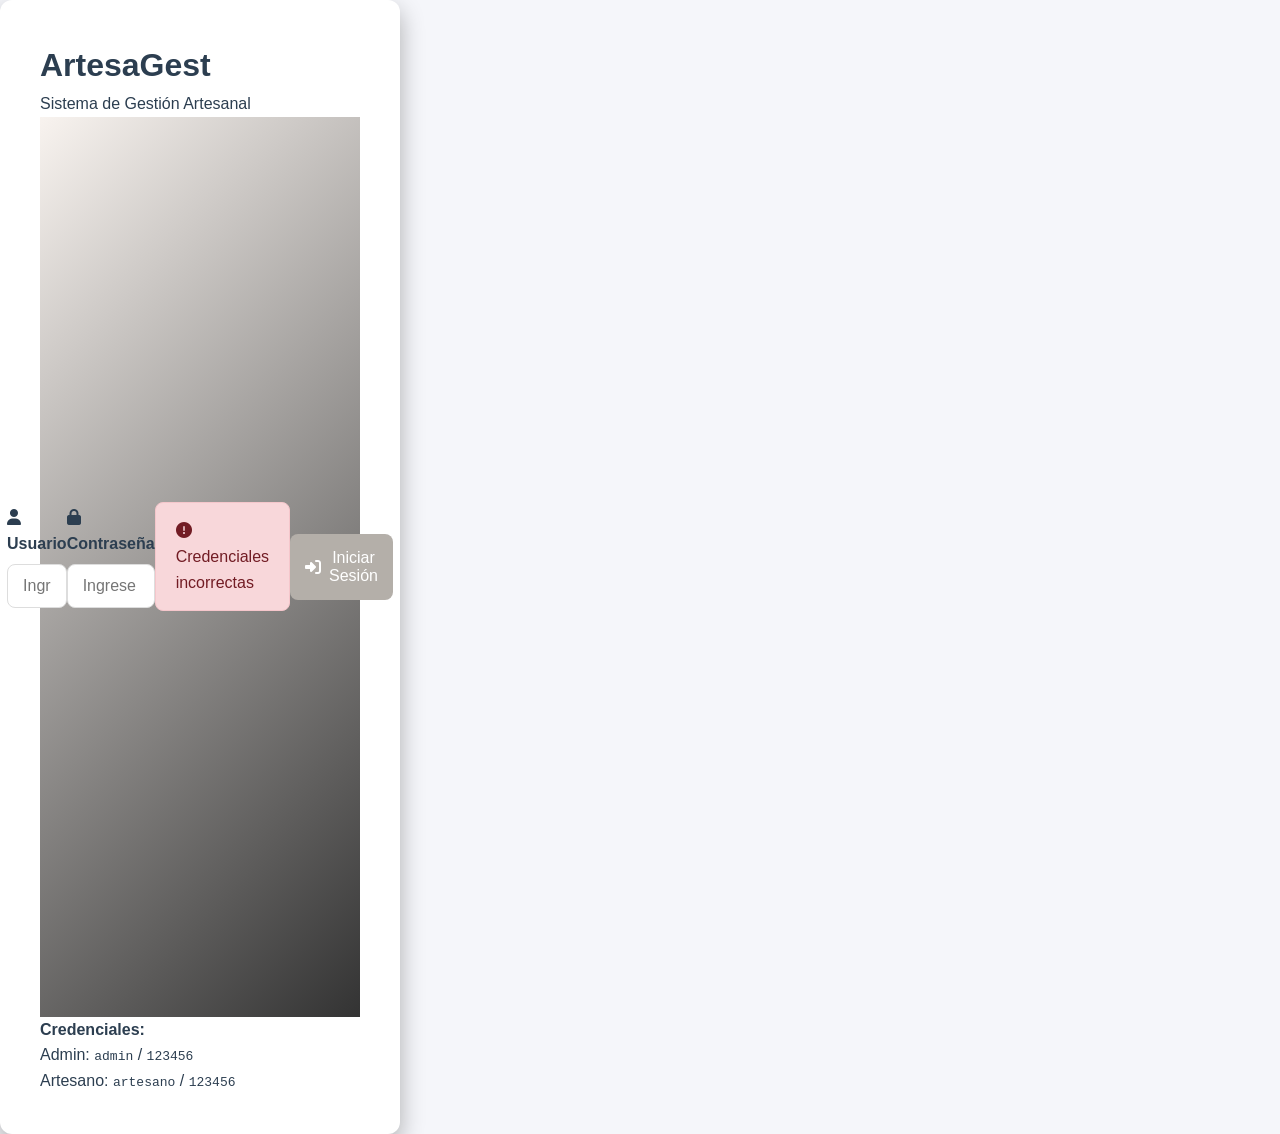
<file: index.html>
<!DOCTYPE html>
<html lang="es">
<head>
    <meta charset="UTF-8">
    <meta name="viewport" content="width=device-width, initial-scale=1.0">
    <title>ArtesaGest - Login</title>
    <link rel="stylesheet" href="css/styles.css">
    <link rel="stylesheet" href="css/components.css">
    <link rel="stylesheet" href="css/login.css">
    <link rel="stylesheet" href="https://cdnjs.cloudflare.com/ajax/libs/font-awesome/6.4.0/css/all.min.css">
</head>
<body>
    <div class="login-container">
        <div class="login-card">
            <div class="login-header">
                <h1>ArtesaGest</h1>
                <p>Sistema de Gestión Artesanal</p>
            </div>
            <form id="loginForm" class="login-body">
                <div class="form-group">
                    <label><i class="fas fa-user"></i> Usuario</label>
                    <input type="text" id="username" class="form-control" placeholder="Ingrese su usuario" required>
                </div>
                <div class="form-group">
                    <label><i class="fas fa-lock"></i> Contraseña</label>
                    <input type="password" id="password" class="form-control" placeholder="Ingrese su contraseña" required>
                </div>
                <div id="loginError" class="alert alert-danger">
                    <i class="fas fa-exclamation-circle"></i> Credenciales incorrectas
                </div>
                <button type="submit" class="btn btn-primary btn-block btn-lg">
                    <i class="fas fa-sign-in-alt"></i> Iniciar Sesión
                </button>
            </form>
            <div class="login-footer">
                <p>
                    <strong>Credenciales:</strong><br>
                    Admin: <code>admin</code> / <code>123456</code><br>
                    Artesano: <code>artesano</code> / <code>123456</code>
                </p>
            </div>
        </div>
    </div>

    <script src="js/data.js"></script>
    <script src="js/auth.js"></script>
    <script src="js/login.js"></script>
</body>
</html>
</file>
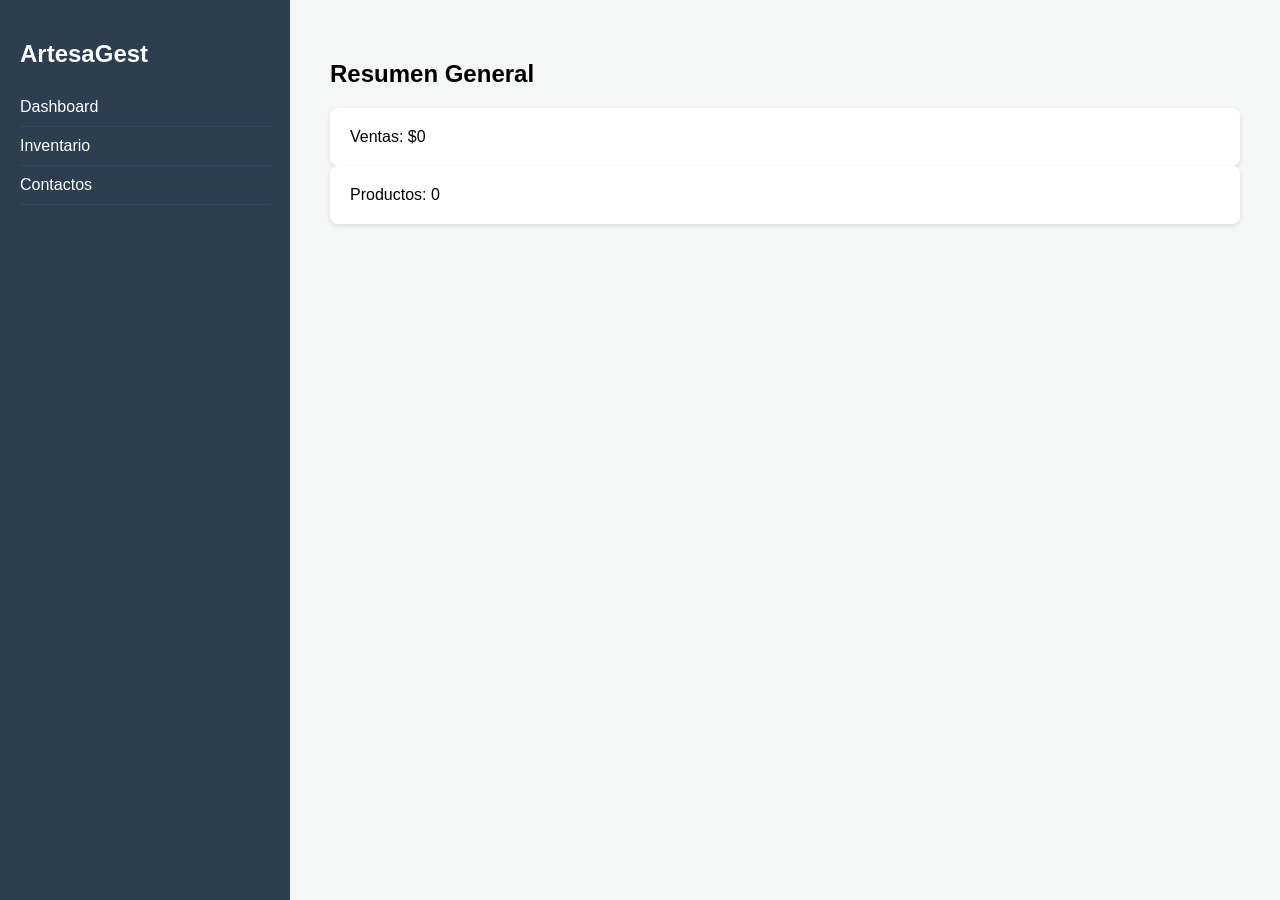
<file: ArtesaGest/index.html>
<!DOCTYPE html>
<html lang="es">
<head>
    <meta charset="UTF-8">
    <meta name="viewport" content="width=device-width, initial-scale=1.0">
    <title>ArtesaGest - Gestión Artesanal</title>
    <link rel="stylesheet" href="style.css">
</head>
<body>
    <div class="container">
        <nav class="sidebar">
            <h2>ArtesaGest</h2>
            <ul>
                <li><a href="#" onclick="showModule('dashboard')">Dashboard</a></li>
                <li><a href="#" onclick="showModule('inventario')">Inventario</a></li>
                <li><a href="#" onclick="showModule('contactos')">Contactos</a></li>
            </ul>
        </nav>

        <main class="content">
            <section id="dashboard" class="module">
                <h1>Resumen General</h1>
                <div class="stats-grid">
                    <div class="card">Ventas: $0</div>
                    <div class="card">Productos: 0</div>
                </div>
            </section>

            <section id="inventario" class="module" style="display:none;">
                <h1>Inventario de Artesanías</h1>
                <button class="btn-primary">Nuevo Producto</button>
                <table>
                    <thead>
                        <tr>
                            <th>Producto</th>
                            <th>Material</th>
                            <th>Precio</th>
                        </tr>
                    </thead>
                    <tbody id="inventory-list"></tbody>
                </table>
            </section>

            <section id="contactos" class="module" style="display:none;">
                <h1>Gestión de Contactos</h1>
                <form id="contact-form">
                    <input type="text" placeholder="Nombre del Cliente" required>
                    <input type="email" placeholder="Correo Electrónico">
                    <button type="submit" class="btn-primary">Guardar Contacto</button>
                </form>
                <ul id="contact-list" class="list"></ul>
            </section>
        </main>
    </div>
    <script src="script.js"></script>
</body>
</html>
</file>
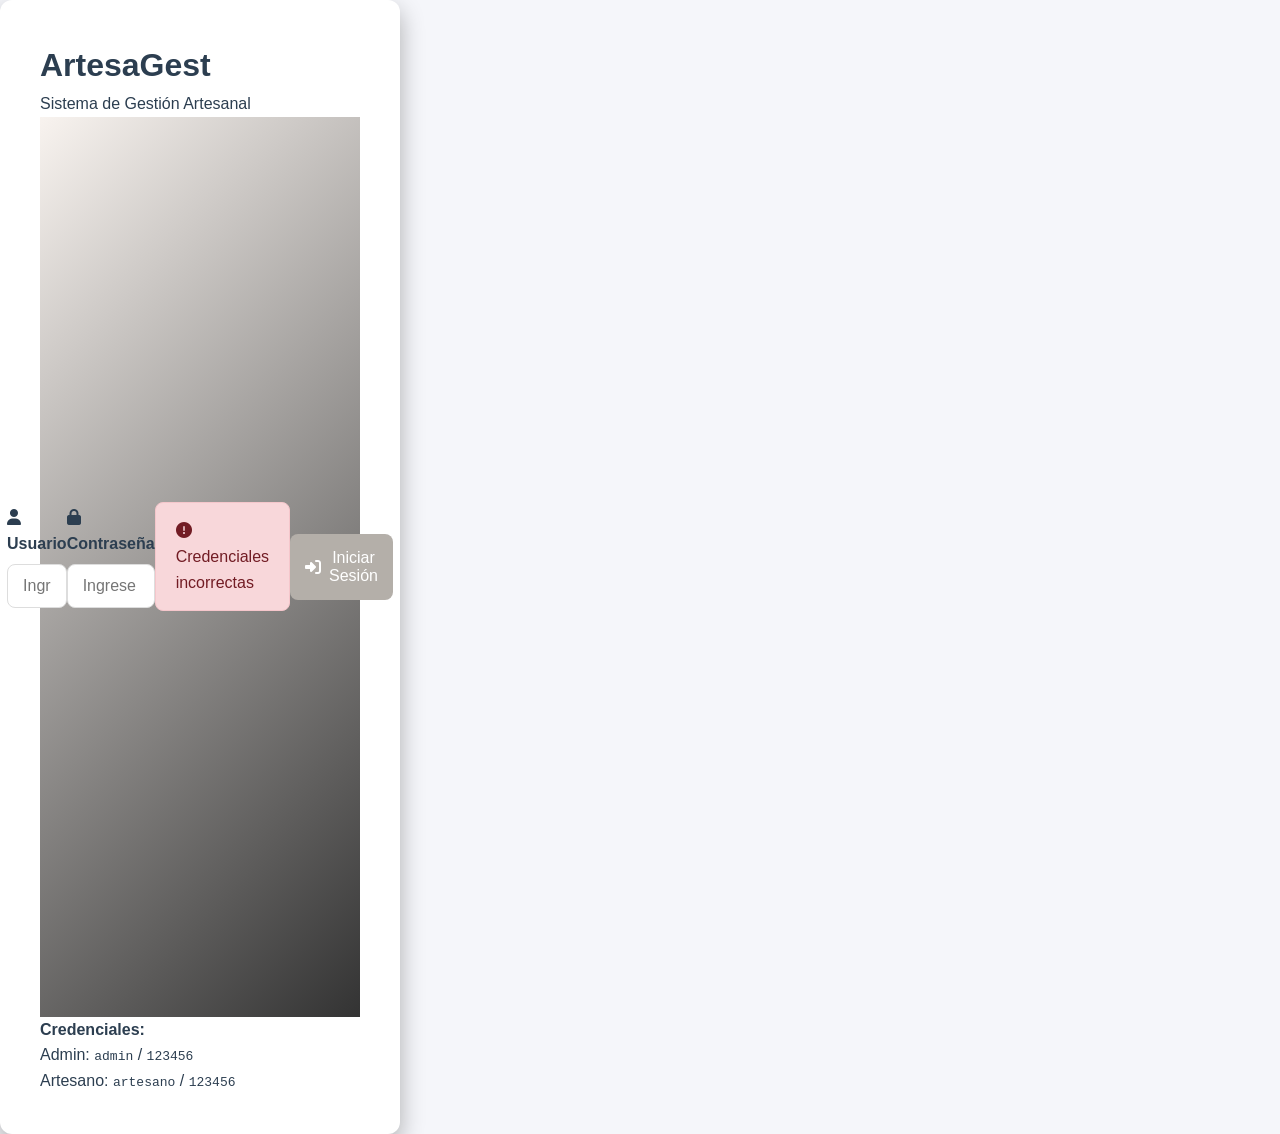
<file: contactos.html>
<!DOCTYPE html>
<html lang="es">
<head>
    <meta charset="UTF-8">
    <meta name="viewport" content="width=device-width, initial-scale=1.0">
    <title>ArtesaGest - Contactos</title>
    <link rel="stylesheet" href="css/styles.css">
    <link rel="stylesheet" href="css/layout.css">
    <link rel="stylesheet" href="css/components.css">
    <link rel="stylesheet" href="css/modal.css">
    <link rel="stylesheet" href="css/contactos.css">
    <link rel="stylesheet" href="https://cdnjs.cloudflare.com/ajax/libs/font-awesome/6.4.0/css/all.min.css">
</head>
<body>
    <nav class="sidebar">
        <div class="sidebar-header">
            <h1><i class="fas fa-cogs"></i> ArtesaGest</h1>
        </div>
        <div class="sidebar-nav">
            <a href="dashboard.html"><i class="fas fa-chart-line"></i> <span>Dashboard</span></a>
            <a href="inventario.html"><i class="fas fa-boxes"></i> <span>Inventario</span></a>
            <a href="produccion.html"><i class="fas fa-industry"></i> <span>Producción</span></a>
            <a href="pos.html"><i class="fas fa-cash-register"></i> <span>Punto de Venta</span></a>
            <a href="reportes.html"><i class="fas fa-file-alt"></i> <span>Reportes</span></a>
            <a href="contactos.html" class="active"><i class="fas fa-address-book"></i> <span>Contactos</span></a>
        </div>
    </nav>

    <main class="main-content">
        <header class="header">
            <h2><i class="fas fa-address-book"></i> Contactos</h2>
            <div class="header-right">
                <span id="userName"></span>
                <a href="#" id="logoutBtn" class="btn btn-sm btn-danger">
                    <i class="fas fa-sign-out-alt"></i> Salir
                </a>
            </div>
        </header>

        <div class="content">
            <div class="page-header">
                <h1>Gestión de Contactos</h1>
                <button class="btn btn-primary" onclick="Contactos.openModal()">
                    <i class="fas fa-plus"></i> Nuevo Contacto
                </button>
            </div>

            <div class="contactos-stats">
                <div class="stat-card">
                    <h3><i class="fas fa-users"></i> Total Contactos</h3>
                    <div class="value" id="totalContactos">0</div>
                </div>
                <div class="stat-card">
                    <h3><i class="fas fa-building"></i> Proveedores</h3>
                    <div class="value" id="totalProveedores">0</div>
                </div>
            </div>

            <div class="search-box">
                <i class="fas fa-search"></i>
                <input type="text" id="searchInput" placeholder="Buscar contacto..." oninput="Contactos.search()">
            </div>

            <div class="contactos-filters">
                <div class="filter-group">
                    <label>Tipo:</label>
                    <select id="tipoFiltro" class="form-control" onchange="Contactos.filter()">
                        <option value="">Todos</option>
                        <option>Cliente</option>
                        <option>Proveedor</option>
                        <option>Empleado</option>
                        <option>Otro</option>
                    </select>
                </div>
            </div>

            <div class="card">
                <div class="card-body">
                    <div class="table-container">
                        <table>
                            <thead>
                                <tr>
                                    <th>Nombre</th>
                                    <th>Tipo</th>
                                    <th>Teléfono</th>
                                    <th>Email</th>
                                    <th>Acciones</th>
                                </tr>
                            </thead>
                            <tbody id="contactosTable"></tbody>
                        </table>
                    </div>
                </div>
            </div>
        </div>
    </main>

    <div class="modal-overlay" id="modal">
        <div class="modal">
            <div class="modal-header">
                <h3 id="modalTitle">Nuevo Contacto</h3>
                <button class="modal-close" onclick="Contactos.closeModal()">&times;</button>
            </div>
            <form id="contactoForm">
                <div class="modal-body">
                    <input type="hidden" id="contactoId">
                    <div class="form-grid">
                        <div class="form-group">
                            <label>Nombre *</label>
                            <input type="text" id="nombre" class="form-control" required>
                        </div>
                        <div class="form-group">
                            <label>Tipo</label>
                            <select id="tipo" class="form-control">
                                <option>Cliente</option>
                                <option>Proveedor</option>
                                <option>Empleado</option>
                                <option>Otro</option>
                            </select>
                        </div>
                    </div>
                    <div class="form-grid">
                        <div class="form-group">
                            <label>Teléfono</label>
                            <input type="tel" id="telefono" class="form-control">
                        </div>
                        <div class="form-group">
                            <label>Email</label>
                            <input type="email" id="email" class="form-control">
                        </div>
                    </div>
                    <div class="form-group">
                        <label>Dirección</label>
                        <input type="text" id="direccion" class="form-control">
                    </div>
                    <div class="form-group">
                        <label>Notas</label>
                        <textarea id="notas" class="form-control" rows="2"></textarea>
                    </div>
                </div>
                <div class="modal-footer">
                    <button type="button" class="btn btn-secondary" onclick="Contactos.closeModal()">Cancelar</button>
                    <button type="submit" class="btn btn-primary">Guardar</button>
                </div>
            </form>
        </div>
    </div>

    <div id="notification" class="notification"></div>

    <script src="js/data.js"></script>
    <script src="js/auth.js"></script>
    <script src="js/contactos.js"></script>
</body>
</html>
</file>
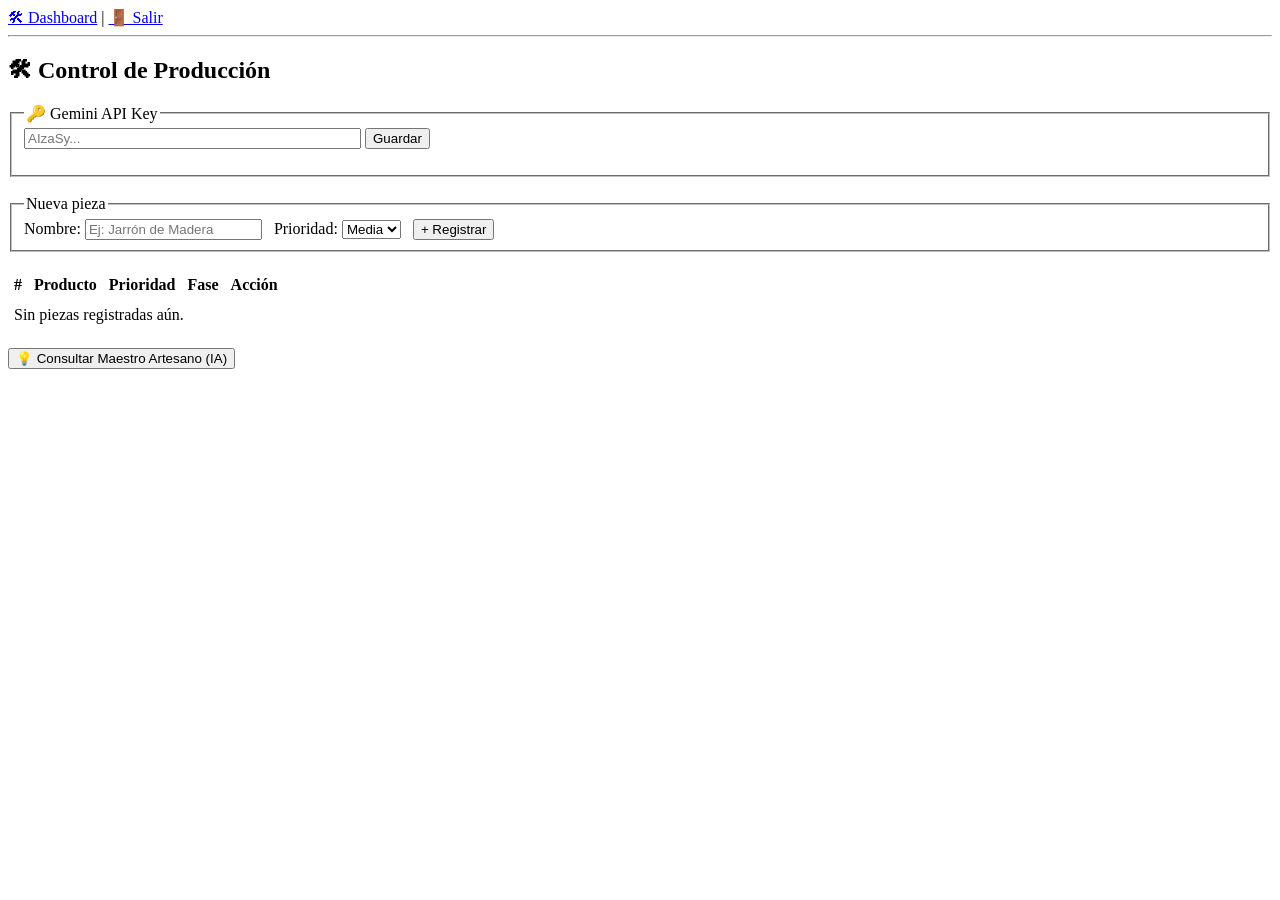
<file: ia-consultas.html>
<!DOCTYPE html>
<html lang="es">

<head>
    <meta charset="UTF-8">
    <meta name="viewport" content="width=device-width, initial-scale=1.0">
    <title>ArtesaGest - Taller</title>
    <script type="importmap">
      {
        "imports": {
          "@google/generative-ai": "https://esm.run/@google/generative-ai"
        }
      }
    </script>
</head>

<body>

    <nav>
        <a href="dashboard.html">🛠 Dashboard</a> |
        <a href="index.html">🚪 Salir</a>
    </nav>

    <hr>

    <h2>🛠 Control de Producción</h2>

    <!-- API Key -->
    <fieldset>
        <legend>🔑 Gemini API Key</legend>
        <input type="password" id="apiKey" placeholder="AIzaSy..." size="40">
        <button onclick="guardarKey()">Guardar</button>
        <p id="keyStatus"></p>
    </fieldset>

    <br>

    <!-- Registrar pieza -->
    <fieldset>
        <legend>Nueva pieza</legend>
        <label>Nombre:
            <input type="text" id="nombreProd" placeholder="Ej: Jarrón de Madera">
        </label>
        &nbsp;
        <label>Prioridad:
            <select id="prioridad">
                <option value="Alta">Alta</option>
                <option value="Media" selected>Media</option>
                <option value="Baja">Baja</option>
            </select>
        </label>
        &nbsp;
        <button id="btnAgregar">+ Registrar</button>
    </fieldset>

    <br>

    <!-- Tabla de órdenes -->
    <table cellpadding="6" cellspacing="0">
        <thead>
            <tr>
                <th>#</th>
                <th>Producto</th>
                <th>Prioridad</th>
                <th>Fase</th>
                <th>Acción</th>
            </tr>
        </thead>
        <tbody id="listaProduccion">
            <tr id="emptyRow">
                <td colspan="5">Sin piezas registradas aún.</td>
            </tr>
        </tbody>
    </table>

    <br>

    <!-- Botón IA -->
    <button id="btnAnalizarIA">💡 Consultar Maestro Artesano (IA)</button>

    <p id="loader" style="display:none">Analizando el taller...</p>

    <!-- Output IA -->
    <div id="outputIA" style="display:none">
        <hr>
        <strong>🧑‍🎨 Consejo del Maestro Artesano:</strong>
        <p id="textoIA"></p>
    </div>

    <script type="module">
        import { GoogleGenerativeAI } from "@google/generative-ai";

        let ordenes = JSON.parse(localStorage.getItem('ordenes')) || [];

        // ── API Key ──────────────────────────────────────────
        window.guardarKey = () => {
            const k = document.getElementById('apiKey').value.trim();
            if (!k) return alert("Ingresa una API Key válida");
            localStorage.setItem('geminiKey', k);
            document.getElementById('keyStatus').textContent = '✅ API Key guardada';
        };

        const savedKey = localStorage.getItem('geminiKey');
        if (savedKey) {
            document.getElementById('apiKey').value = savedKey;
            document.getElementById('keyStatus').textContent = '✅ API Key cargada';
        }

        // ── Render tabla ─────────────────────────────────────
        function renderizarTabla() {
            const tbody = document.getElementById('listaProduccion');
            tbody.innerHTML = '';

            if (ordenes.length === 0) {
                tbody.innerHTML = '<tr><td colspan="5">Sin piezas registradas aún.</td></tr>';
                return;
            }

            const fases = ['Corte', 'Lijado', 'Pintado', 'Terminado'];

            ordenes.forEach((orden, index) => {
                const fila = document.createElement('tr');
                fila.innerHTML = `
                    <td>${index + 1}</td>
                    <td>${orden.nombre}</td>
                    <td>${orden.prioridad}</td>
                    <td>
                        <select onchange="actualizarEstado(${orden.id}, this.value)">
                            ${fases.map(f => `<option ${orden.estado === f ? 'selected' : ''}>${f}</option>`).join('')}
                        </select>
                    </td>
                    <td><button onclick="eliminarOrden(${orden.id})">Eliminar</button></td>
                `;
                tbody.appendChild(fila);
            });
        }

        // ── Agregar orden ─────────────────────────────────────
        document.getElementById('btnAgregar').addEventListener('click', () => {
            const nombre = document.getElementById('nombreProd').value.trim();
            const prioridad = document.getElementById('prioridad').value;

            if (!nombre) return alert("Escribe el nombre del producto");
            if (ordenes.some(o => o.nombre.toLowerCase() === nombre.toLowerCase())) {
                return alert("Ya existe una pieza con ese nombre.");
            }

            ordenes.push({ id: Date.now(), nombre, prioridad, estado: 'Corte' });
            localStorage.setItem('ordenes', JSON.stringify(ordenes));
            renderizarTabla();
            document.getElementById('nombreProd').value = '';
        });

        // ── Funciones globales ────────────────────────────────
        window.actualizarEstado = (id, nuevoEstado) => {
            const orden = ordenes.find(o => o.id === id);
            if (orden) {
                orden.estado = nuevoEstado;
                localStorage.setItem('ordenes', JSON.stringify(ordenes));
            }
        };

        window.eliminarOrden = (id) => {
            if (!confirm("¿Eliminar esta pieza?")) return;
            ordenes = ordenes.filter(o => o.id !== id);
            localStorage.setItem('ordenes', JSON.stringify(ordenes));
            renderizarTabla();
        };

        // ── Análisis IA ───────────────────────────────────────
        document.getElementById('btnAnalizarIA').addEventListener('click', async () => {
            const key = localStorage.getItem('geminiKey') || document.getElementById('apiKey').value.trim();
            if (!key) return alert("Ingresa y guarda tu API Key primero");

            const loader = document.getElementById('loader');
            const outputIA = document.getElementById('outputIA');
            const textoIA = document.getElementById('textoIA');
            const btnIA = document.getElementById('btnAnalizarIA');

            let dataContexto = "Estado actual del taller:\n";
            ordenes.length === 0
                ? dataContexto += "(Sin piezas registradas)\n"
                : ordenes.forEach(o => {
                    dataContexto += `Producto: ${o.nombre} | Prioridad: ${o.prioridad} | Fase: ${o.estado}\n`;
                });

            try {
                loader.style.display = 'block';
                outputIA.style.display = 'none';
                btnIA.disabled = true;

                const genAI = new GoogleGenerativeAI(key);
                const model = genAI.getGenerativeModel({ model: "gemini-2.5-flash" });

                const prompt = `Actúa como un maestro artesano con 30 años de experiencia. Revisa estas órdenes de taller y dame:
1. Qué pieza debería ser mi prioridad hoy y por qué.
2. Consejos concretos para las piezas en fase de Lijado y Pintado.
3. Una recomendación general para optimizar el flujo del taller.

${dataContexto}`;

                const result = await model.generateContent(prompt);
                const response = await result.response;

                textoIA.innerText = response.text();
                outputIA.style.display = 'block';
            } catch (error) {
                console.error(error);
                alert("Error al conectar con Gemini: " + error.message);
            } finally {
                loader.style.display = 'none';
                btnIA.disabled = false;
            }
        });

        renderizarTabla();
    </script>


    <script src="js/dashboard.js"></script>

</body>
</html>
</file>
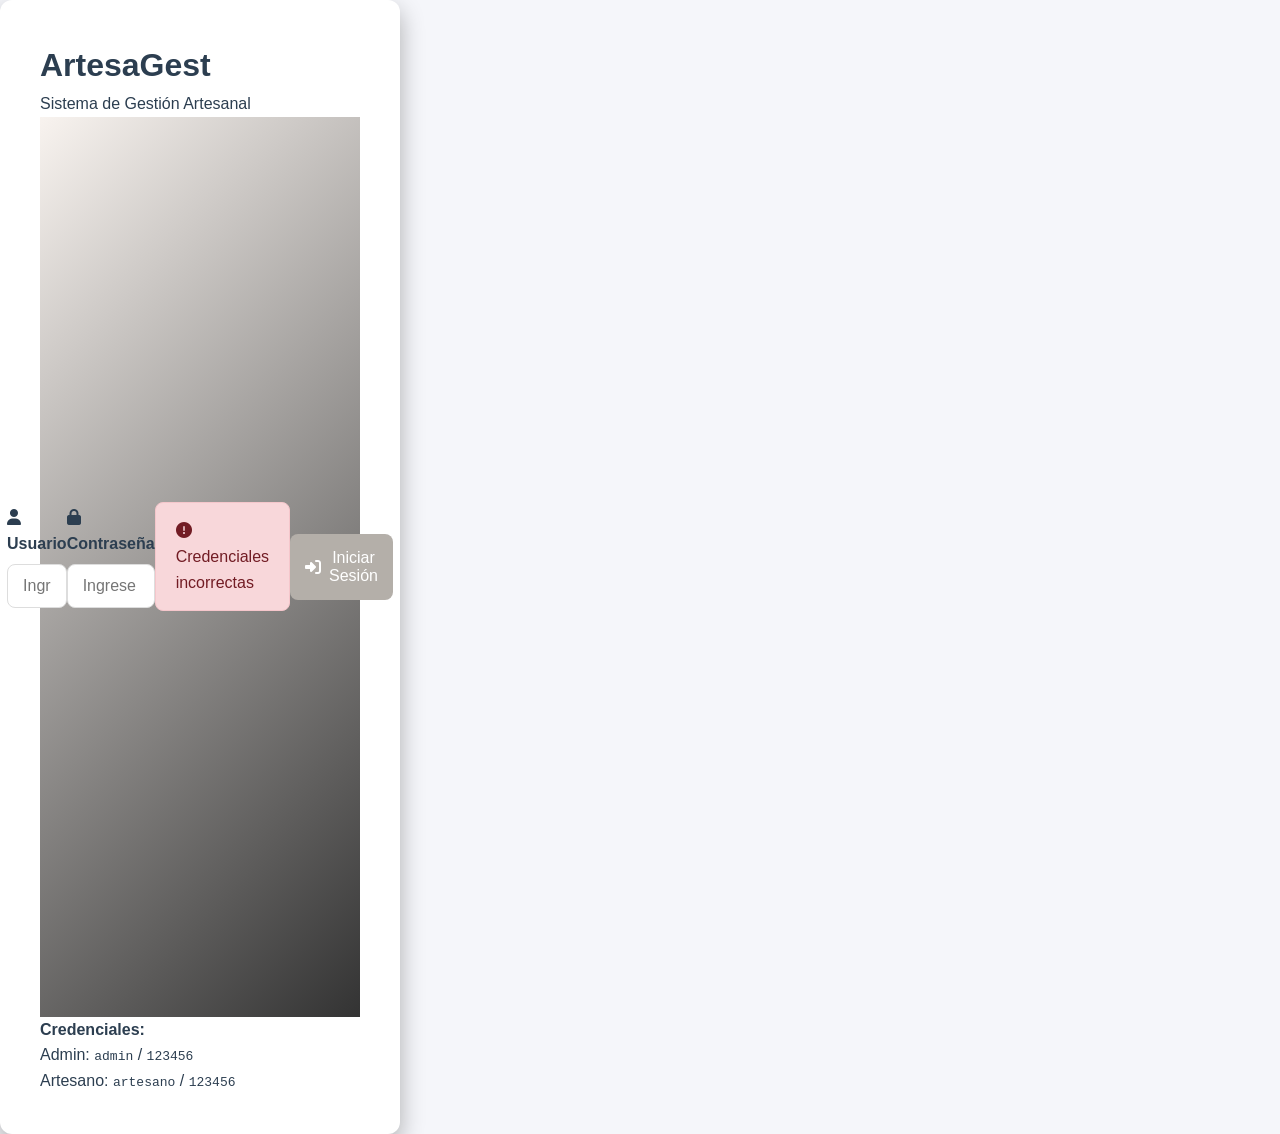
<file: inventario.html>
<!DOCTYPE html>
<html lang="es">
<head>
    <meta charset="UTF-8">
    <meta name="viewport" content="width=device-width, initial-scale=1.0">
    <title>ArtesaGest - Inventario</title>
    <link rel="stylesheet" href="css/styles.css">
    <link rel="stylesheet" href="css/layout.css">
    <link rel="stylesheet" href="css/components.css">
    <link rel="stylesheet" href="css/modal.css">
    <link rel="stylesheet" href="css/inventario.css">
    <link rel="stylesheet" href="https://cdnjs.cloudflare.com/ajax/libs/font-awesome/6.4.0/css/all.min.css">
    <script type="importmap">
      {
        "imports": {
          "@google/generative-ai": "https://esm.run/@google/generative-ai"
        }
      }
    </script>
</head>
<body>
    <nav class="sidebar">
        <div class="sidebar-header">
            <h1><i class="fas fa-cogs"></i> ArtesaGest</h1>
        </div>
        <div class="sidebar-nav">
            <a href="dashboard.html"><i class="fas fa-chart-line"></i> <span>Dashboard</span></a>
            <a href="inventario.html" class="active"><i class="fas fa-boxes"></i> <span>Inventario</span></a>
            <a href="produccion.html"><i class="fas fa-industry"></i> <span>Producción</span></a>
            <a href="pos.html"><i class="fas fa-cash-register"></i> <span>Punto de Venta</span></a>
            <a href="reportes.html"><i class="fas fa-file-alt"></i> <span>Reportes</span></a>
            <a href="contactos.html"><i class="fas fa-address-book"></i> <span>Contactos</span></a>
        </div>
    </nav>

    <main class="main-content">
        <header class="header">
            <h2><i class="fas fa-boxes"></i> Inventario</h2>
            <div class="header-right">
                <span id="userName"></span>
                <a href="#" id="logoutBtn" class="btn btn-sm btn-danger">
                    <i class="fas fa-sign-out-alt"></i> Salir
                </a>
            </div>
        </header>

        <div class="content">
            <div class="page-header">
                <h1>Gestión de Inventario</h1>
                <button class="btn btn-primary" onclick="Inventario.openModal()">
                    <i class="fas fa-plus"></i> Nuevo Producto
                </button>
            </div>

            <div id="stockAlert" class="alert alert-warning" style="display: none;">
                <i class="fas fa-exclamation-triangle"></i>
                <strong>Atención:</strong> Hay productos con stock bajo que requieren reposición.
            </div>

            <div class="search-box">
                <i class="fas fa-search"></i>
                <input type="text" id="searchInput" placeholder="Buscar producto..." oninput="Inventario.search()">
            </div>

            <div class="ai-consulta-section">
                <div class="ai-header">
                    <h3><i class="fas fa-robot"></i> Asistente de Inventario IA</h3>
                    <button class="btn btn-sm btn-toggle" onclick="Inventario.toggleAI()">
                        <i class="fas fa-chevron-down" id="aiToggleIcon"></i>
                    </button>
                </div>
                <div class="ai-content" id="aiContent" style="display: none;">
                    <div class="ai-api-key">
                        <label><i class="fas fa-key"></i> Gemini API Key:</label>
                        <input type="password" id="apiKeyInventario" placeholder="AIzaSy..." size="35">
                        <button class="btn btn-sm btn-secondary" onclick="InventarioAI.guardarKey()">
                            <i class="fas fa-save"></i> Guardar
                        </button>
                        <span id="keyStatusInventario" class="key-status"></span>
                    </div>
                    <div class="ai-input-area">
                        <textarea id="preguntaInventario" placeholder="Ej: ¿Qué productos tienen stock bajo? ¿Cuáles recomienda reponer?"></textarea>
                        <button class="btn btn-primary" id="btnConsultarIA">
                            <i class="fas fa-paper-plane"></i> Consultar
                        </button>
                    </div>
                    <div class="ai-loader" id="aiLoaderInventario" style="display: none;">
                        <i class="fas fa-spinner fa-spin"></i> Analizando inventario...
                    </div>
                    <div class="ai-output" id="aiOutputInventario" style="display: none;">
                        <h4><i class="fas fa-lightbulb"></i> Respuesta del Asistente:</h4>
                        <div id="aiRespuestaTexto"></div>
                    </div>
                </div>
            </div>

            <div class="card">
                <div class="card-body">
                    <div class="table-container">
                        <table>
                            <thead>
                                <tr>
                                    <th>Código</th>
                                    <th>Nombre</th>
                                    <th>Categoría</th>
                                    <th>Stock</th>
                                    <th>Stock Mín.</th>
                                    <th>Precio</th>
                                    <th>Acciones</th>
                                </tr>
                            </thead>
                            <tbody id="inventarioTable"></tbody>
                        </table>
                    </div>
                </div>
            </div>
        </div>
    </main>

    <div class="modal-overlay" id="modal">
        <div class="modal">
            <div class="modal-header">
                <h3 id="modalTitle">Nuevo Producto</h3>
                <button class="modal-close" onclick="Inventario.closeModal()">&times;</button>
            </div>
            <form id="productForm">
                <div class="modal-body">
                    <input type="hidden" id="productId">
                    <div class="form-group">
                        <label>Código *</label>
                        <input type="text" id="codigo" class="form-control" required>
                    </div>
                    <div class="form-group">
                        <label>Nombre *</label>
                        <input type="text" id="nombre" class="form-control" required>
                    </div>
                    <div class="form-group">
                        <label>Categoría</label>
                        <select id="categoria" class="form-control">
                            <option>Materia Prima</option>
                            <option>Materiales</option>
                            <option>Productos Terminados</option>
                            <option>Herramientas</option>
                            <option>Insumos</option>
                        </select>
                    </div>
                    <div class="form-grid">
                        <div class="form-group">
                            <label>Stock Actual *</label>
                            <input type="number" id="stock" class="form-control" min="0" required>
                        </div>
                        <div class="form-group">
                            <label>Stock Mínimo *</label>
                            <input type="number" id="stockMinimo" class="form-control" min="0" required>
                        </div>
                    </div>
                    <div class="form-group">
                        <label>Precio Unitario *</label>
                        <input type="number" id="precioUnitario" class="form-control" min="0" step="0.01" required>
                    </div>
                    <div class="form-group">
                        <label>Descripción</label>
                        <textarea id="descripcion" class="form-control" rows="2"></textarea>
                    </div>
                </div>
                <div class="modal-footer">
                    <button type="button" class="btn btn-secondary" onclick="Inventario.closeModal()">Cancelar</button>
                    <button type="submit" class="btn btn-primary">Guardar</button>
                </div>
            </form>
        </div>
    </div>

    <div id="notification" class="notification"></div>

    <script src="js/data.js"></script>
    <script src="js/auth.js"></script>
    <script src="js/inventario.js"></script>
</body>
</html>
</file>
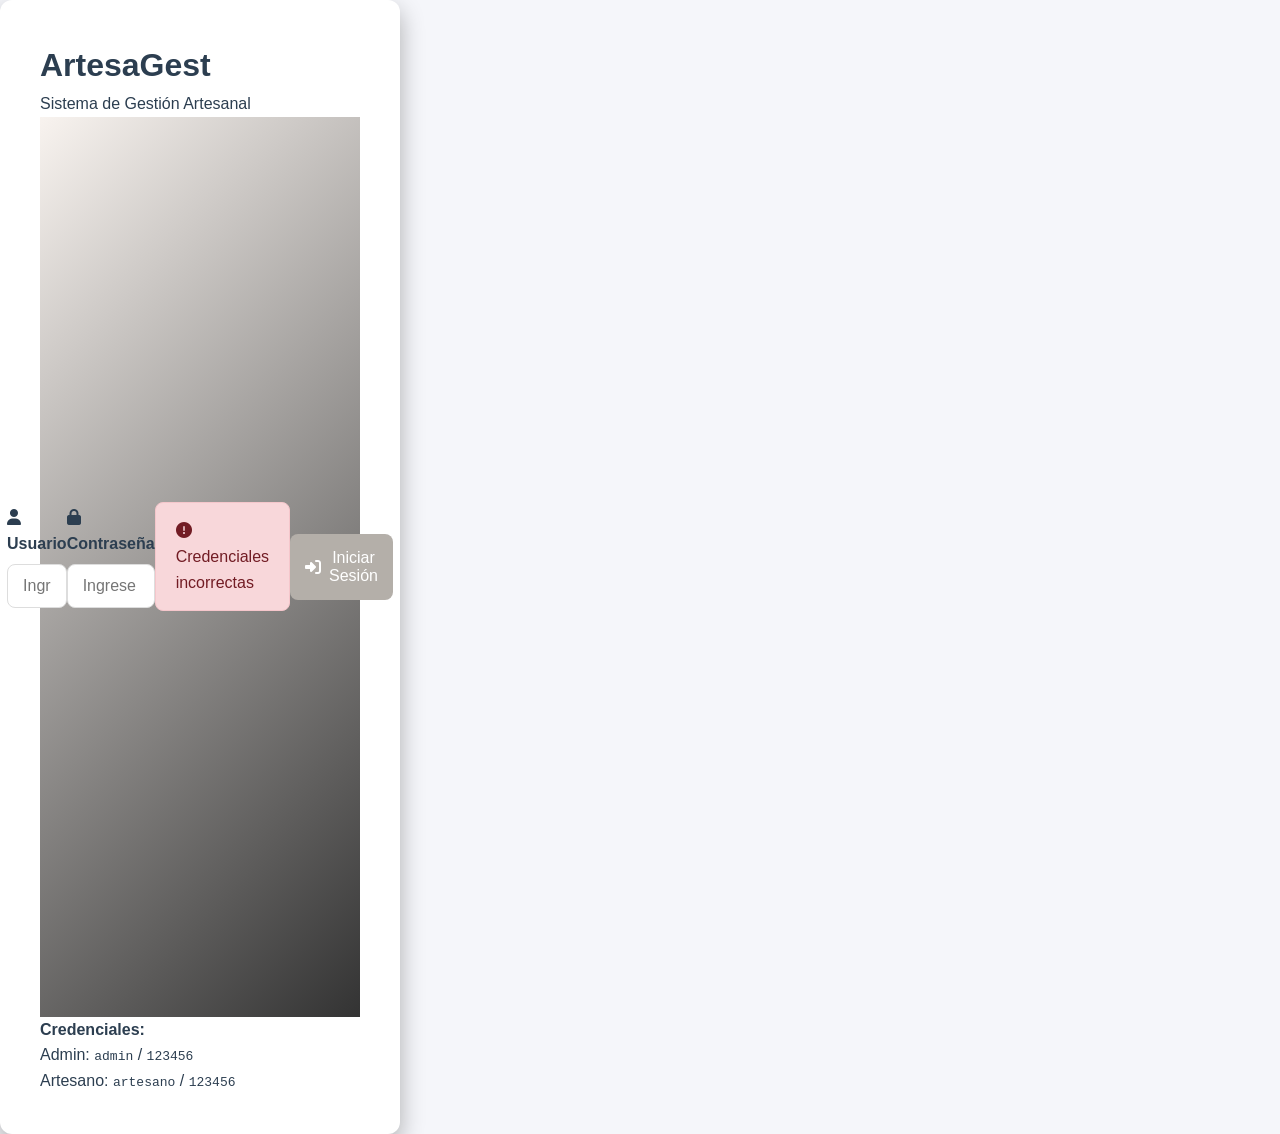
<file: pos.html>
<!DOCTYPE html>
<html lang="es">
<head>
    <meta charset="UTF-8">
    <meta name="viewport" content="width=device-width, initial-scale=1.0">
    <title>ArtesaGest - Punto de Venta</title>
    <link rel="stylesheet" href="css/styles.css">
    <link rel="stylesheet" href="css/layout.css">
    <link rel="stylesheet" href="css/components.css">
    <link rel="stylesheet" href="css/modal.css">
    <link rel="stylesheet" href="css/pos.css">
</head>
<body>
    <nav class="sidebar">
        <div class="sidebar-header">
            <h1><i class="fas fa-cogs"></i> ArtesaGest</h1>
        </div>
        <div class="sidebar-nav">
            <a href="dashboard.html"><i class="fas fa-chart-line"></i> <span>Dashboard</span></a>
            <a href="inventario.html"><i class="fas fa-boxes"></i> <span>Inventario</span></a>
            <a href="produccion.html"><i class="fas fa-industry"></i> <span>Producción</span></a>
            <a href="pos.html" class="active"><i class="fas fa-cash-register"></i> <span>Punto de Venta</span></a>
            <a href="reportes.html"><i class="fas fa-file-alt"></i> <span>Reportes</span></a>
            <a href="contactos.html"><i class="fas fa-address-book"></i> <span>Contactos</span></a>
        </div>
    </nav>

    <main class="main-content">
        <header class="header">
            <h2><i class="fas fa-cash-register"></i> Punto de Venta</h2>
            <div class="header-right">
                <span id="userName"></span>
                <a href="#" id="logoutBtn" class="btn btn-sm btn-danger">
                    <i class="fas fa-sign-out-alt"></i> Salir
                </a>
            </div>
        </header>

        <div class="content">
            <div class="pos-layout">
                <div class="card">
                    <div class="card-header">
                        <h3><i class="fas fa-boxes"></i> Productos Disponibles</h3>
                    </div>
                    <div class="card-body">
                        <div class="search-box">
                            <i class="fas fa-search"></i>
                            <input type="text" id="searchProducts" placeholder="Buscar producto..." oninput="POS.filterProducts()">
                        </div>
                        <div class="pos-products" id="productsGrid"></div>
                    </div>
                </div>

                <div class="pos-cart">
                    <h3 style="margin-bottom: 15px;"><i class="fas fa-shopping-cart"></i> Carrito</h3>
                    <div class="pos-cart-items" id="cartItems"></div>
                    <div class="pos-total">
                        <span>Total:</span>
                        <span id="cartTotal">$0.00</span>
                    </div>

                    <div class="form-group" style="margin: 15px 0;">
                        <label>Cliente</label>
                        <input type="text" id="cliente" class="form-control" placeholder="Nombre del cliente (opcional)">
                    </div>
                    <div class="form-group">
                        <label>Método de Pago</label>
                        <select id="metodoPago" class="form-control">
                            <option>Efectivo</option>
                            <option>Tarjeta</option>
                            <option>Transferencia</option>
                        </select>
                    </div>
                    <div class="form-group">
                        <label>Pago con $</label>
                        <input type="number" id="pagoCon" class="form-control" min="0" placeholder="Monto recibido">
                    </div>
                    <div class="pos-cambio">
                        <span>Cambio:</span>
                        <span id="cambio">$0.00</span>
                    </div>

                    <button class="btn btn-success btn-block btn-lg" onclick="POS.completeSale()" style="margin-top: 15px;">
                        <i class="fas fa-check"></i> Completar Venta
                    </button>
                    <button class="btn btn-secondary btn-block" onclick="POS.clearCart()" style="margin-top: 10px;">
                        <i class="fas fa-trash"></i> Limpiar
                    </button>
                </div>
            </div>
        </div>
    </main>

    <div class="modal-overlay" id="modalVenta">
        <div class="modal">
            <div class="modal-header">
                <h3><i class="fas fa-check-circle"></i> Venta Completada</h3>
                <button class="modal-close" onclick="POS.closeVentaModal()">&times;</button>
            </div>
            <div class="modal-body venta-success">
                <i class="fas fa-check-circle"></i>
                <h2>Venta Registrada</h2>
                <p class="total">Total: <strong id="ventaTotal"></strong></p>
                <p class="cambio">Cambio: <strong id="ventaCambio"></strong></p>
                <button class="btn btn-primary btn-lg" onclick="POS.closeVentaModal()" style="margin-top: 20px;">
                    Nueva Venta
                </button>
            </div>
        </div>
    </div>

    <div id="notification" class="notification"></div>

    <script src="js/data.js"></script>
    <script src="js/auth.js"></script>
    <script src="js/pos.js"></script>
</body>
</html>
</file>
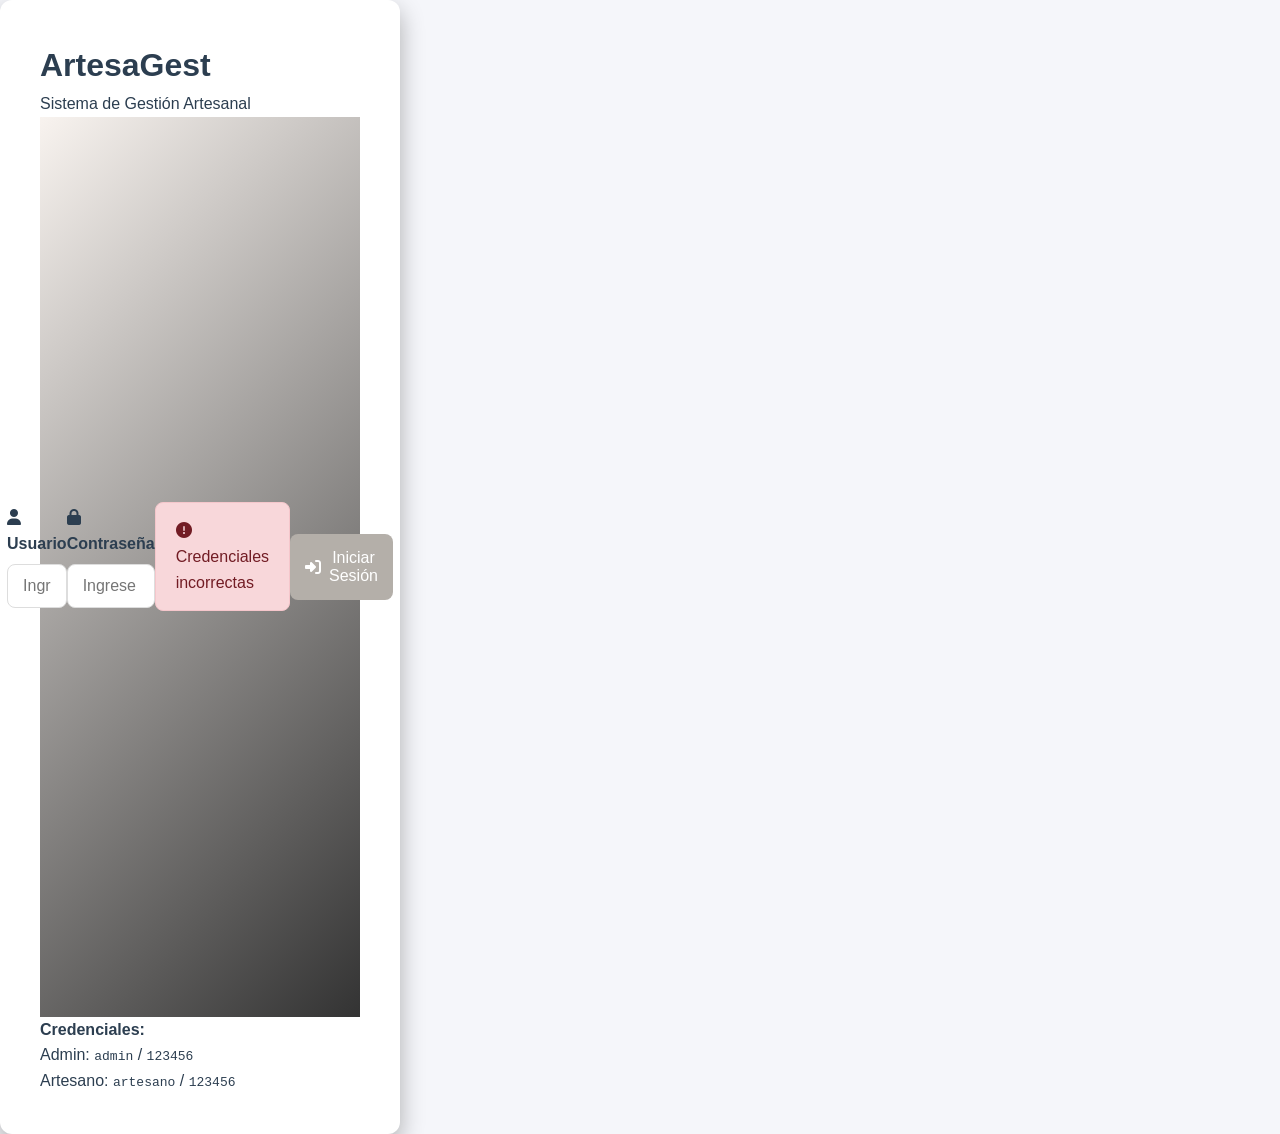
<file: produccion.html>
<!DOCTYPE html>
<html lang="es">
<head>
    <meta charset="UTF-8">
    <meta name="viewport" content="width=device-width, initial-scale=1.0">
    <title>ArtesaGest - Producción</title>
    <link rel="stylesheet" href="css/styles.css">
    <link rel="stylesheet" href="css/layout.css">
    <link rel="stylesheet" href="css/components.css">
    <link rel="stylesheet" href="css/modal.css">
    <link rel="stylesheet" href="css/produccion.css">
    <link rel="stylesheet" href="https://cdnjs.cloudflare.com/ajax/libs/font-awesome/6.4.0/css/all.min.css">
</head>
<body>
    <nav class="sidebar">
        <div class="sidebar-header">
            <h1><i class="fas fa-cogs"></i> ArtesaGest</h1>
        </div>
        <div class="sidebar-nav">
            <a href="dashboard.html"><i class="fas fa-chart-line"></i> <span>Dashboard</span></a>
            <a href="inventario.html"><i class="fas fa-boxes"></i> <span>Inventario</span></a>
            <a href="produccion.html" class="active"><i class="fas fa-industry"></i> <span>Producción</span></a>
            <a href="pos.html"><i class="fas fa-cash-register"></i> <span>Punto de Venta</span></a>
            <a href="reportes.html"><i class="fas fa-file-alt"></i> <span>Reportes</span></a>
            <a href="contactos.html"><i class="fas fa-address-book"></i> <span>Contactos</span></a>
        </div>
    </nav>

    <main class="main-content">
        <header class="header">
            <h2><i class="fas fa-industry"></i> Producción</h2>
            <div class="header-right">
                <span id="userName"></span>
                <a href="#" id="logoutBtn" class="btn btn-sm btn-danger">
                    <i class="fas fa-sign-out-alt"></i> Salir
                </a>
            </div>
        </header>

        <div class="content">
            <div class="page-header">
                <h1>Órdenes de Producción</h1>
                <button class="btn btn-primary" onclick="Produccion.openModal()">
                    <i class="fas fa-plus"></i> Nueva Orden
                </button>
            </div>

            <div class="produccion-stats">
                <div class="stat-card">
                    <i class="fas fa-cut" style="color: #e74c3c;"></i>
                    <h3>Corte</h3>
                    <div class="value" id="countCorte">0</div>
                </div>
                <div class="stat-card warning">
                    <i class="fas fa-file-alt" style="color: #f39c12;"></i>
                    <h3>Lijado</h3>
                    <div class="value" id="countLijado">0</div>
                </div>
                <div class="stat-card">
                    <i class="fas fa-paint-brush" style="color: #3498db;"></i>
                    <h3>Pintura</h3>
                    <div class="value" id="countPintura">0</div>
                </div>
                <div class="stat-card success">
                    <i class="fas fa-check-circle" style="color: #27ae60;"></i>
                    <h3>Terminado</h3>
                    <div class="value" id="countTerminado">0</div>
                </div>
            </div>

            <div class="search-box">
                <i class="fas fa-search"></i>
                <input type="text" id="searchInput" placeholder="Buscar orden..." oninput="Produccion.search()">
            </div>

            <div class="card">
                <div class="card-body">
                    <div class="table-container">
                        <table>
                            <thead>
                                <tr>
                                    <th>ID</th>
                                    <th>Producto</th>
                                    <th>Cantidad</th>
                                    <th>Estado</th>
                                    <th>Fecha</th>
                                    <th>Acciones</th>
                                </tr>
                            </thead>
                            <tbody id="produccionTable"></tbody>
                        </table>
                    </div>
                </div>
            </div>
        </div>
    </main>

    <div class="modal-overlay" id="modal">
        <div class="modal">
            <div class="modal-header">
                <h3 id="modalTitle">Nueva Orden</h3>
                <button class="modal-close" onclick="Produccion.closeModal()">&times;</button>
            </div>
            <form id="ordenForm">
                <div class="modal-body">
                    <div class="form-group">
                        <label>Producto *</label>
                        <input type="text" id="producto" class="form-control" required placeholder="Nombre del producto">
                    </div>
                    <div class="form-group">
                        <label>Cantidad *</label>
                        <input type="number" id="cantidad" class="form-control" min="1" value="1" required>
                    </div>
                    <div class="form-group">
                        <label>Descripción</label>
                        <textarea id="descripcion" class="form-control" rows="2"></textarea>
                    </div>
                </div>
                <div class="modal-footer">
                    <button type="button" class="btn btn-secondary" onclick="Produccion.closeModal()">Cancelar</button>
                    <button type="submit" class="btn btn-primary">Crear Orden</button>
                </div>
            </form>
        </div>
    </div>

    <div class="modal-overlay" id="modalEstado">
        <div class="modal">
            <div class="modal-header">
                <h3>Avanzar Estado</h3>
                <button class="modal-close" onclick="Produccion.closeEstadoModal()">&times;</button>
            </div>
            <div class="modal-body">
                <p id="currentEstado"></p>
                <div class="form-group">
                    <label>Nuevo Estado</label>
                    <select id="nuevoEstado" class="form-control">
                        <option value="Corte">Corte</option>
                        <option value="Lijado">Lijado</option>
                        <option value="Pintura">Pintura</option>
                        <option value="Terminado">Terminado</option>
                    </select>
                </div>
                <div class="form-group">
                    <label>Notas</label>
                    <textarea id="notas" class="form-control" rows="2"></textarea>
                </div>
            </div>
            <div class="modal-footer">
                <button type="button" class="btn btn-secondary" onclick="Produccion.closeEstadoModal()">Cancelar</button>
                <button type="button" class="btn btn-success" onclick="Produccion.updateEstado()">
                    <i class="fas fa-forward"></i> Avanzar
                </button>
            </div>
        </div>
    </div>

    <div id="notification" class="notification"></div>

    <script src="js/data.js"></script>
    <script src="js/auth.js"></script>
    <script src="js/produccion.js"></script>
</body>
</html>
</file>
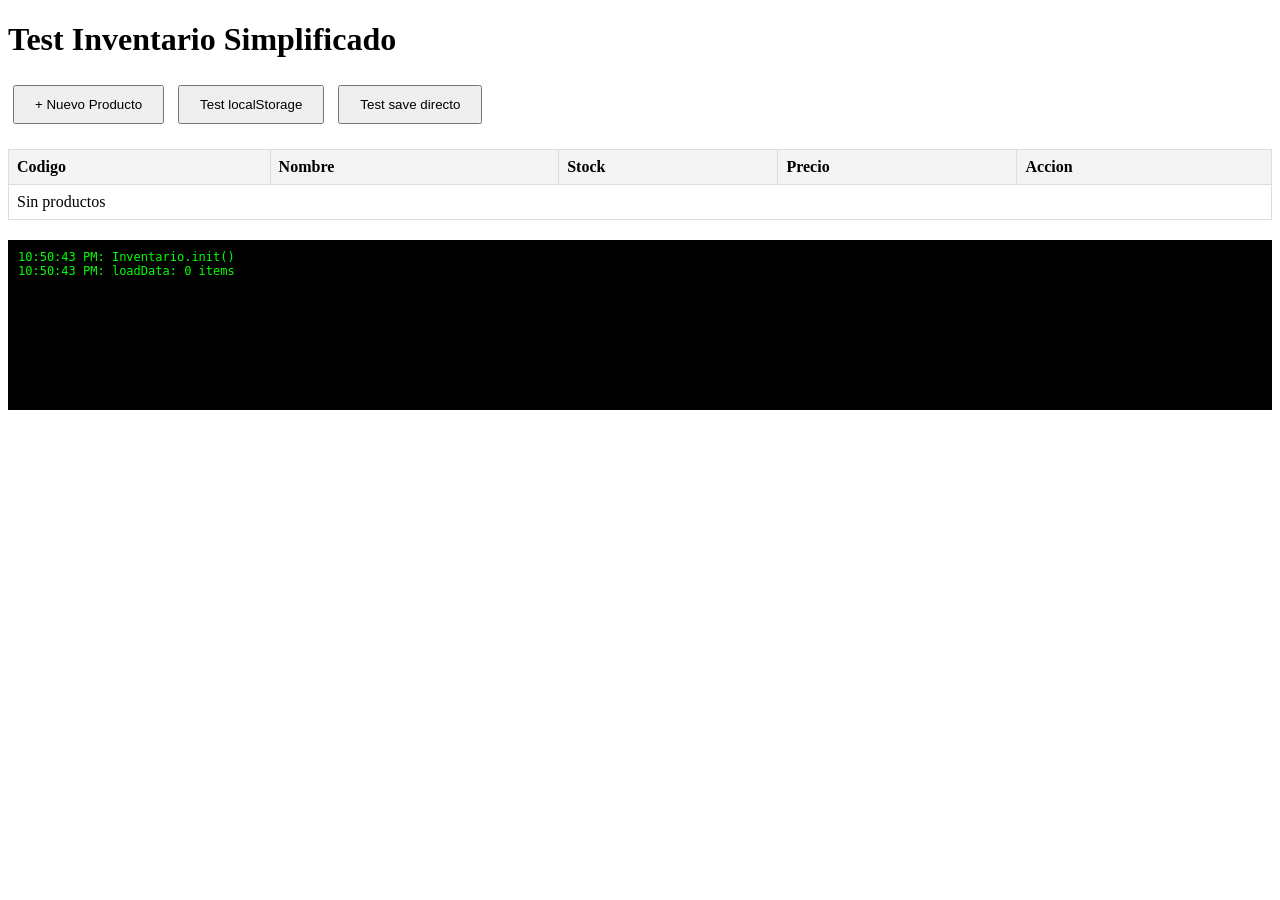
<file: test-inventario.html>
<!DOCTYPE html>
<html lang="es">
<head>
    <meta charset="UTF-8">
    <meta name="viewport" content="width=device-width, initial-scale=1.0">
    <title>Test Inventario</title>
    <style>
        body { font-family: Arial, padding: 20px; }
        .notification { 
            position: fixed; top: 10px; right: 10px; padding: 15px 25px; 
            background: #28a745; color: #fff; border-radius: 4px; display: none; z-index: 1000;
        }
        .notification.show { display: block; }
        .notification.error { background: #dc3545; }
        .modal-overlay { position: fixed; top: 0; left: 0; right: 0; bottom: 0; background: rgba(0,0,0,0.5); display: none; }
        .modal-overlay.active { display: flex; align-items: center; justify-content: center; }
        .modal { background: #fff; padding: 20px; border-radius: 8px; width: 400px; }
        input, select, textarea { width: 100%; padding: 8px; margin: 5px 0; box-sizing: border-box; }
        button { padding: 10px 20px; margin: 5px; cursor: pointer; }
        table { width: 100%; border-collapse: collapse; margin-top: 20px; }
        th, td { border: 1px solid #ddd; padding: 8px; text-align: left; }
        th { background: #f4f4f4; }
        #log { background: #000; color: #0f0; padding: 10px; font-family: monospace; font-size: 12px; margin-top: 20px; height: 150px; overflow-y: auto; white-space: pre-wrap; }
    </style>
</head>
<body>
    <h1>Test Inventario Simplificado</h1>
    
    <button onclick="Inventario.openModal()">+ Nuevo Producto</button>
    <button onclick="testLocalStorage()">Test localStorage</button>
    <button onclick="testSaveDirect()">Test save directo</button>
    
    <table id="productTable">
        <thead><tr><th>Codigo</th><th>Nombre</th><th>Stock</th><th>Precio</th><th>Accion</th></tr></thead>
        <tbody id="tableBody"></tbody>
    </table>

    <div class="modal-overlay" id="modal">
        <div class="modal">
            <h3 id="modalTitle">Nuevo Producto</h3>
            <input type="hidden" id="productId">
            <input type="text" id="codigo" placeholder="Codigo *" required>
            <input type="text" id="nombre" placeholder="Nombre *" required>
            <select id="categoria">
                <option>Materia Prima</option>
                <option>Productos Terminados</option>
            </select>
            <input type="number" id="stock" placeholder="Stock" value="0">
            <input type="number" id="stockMinimo" placeholder="Stock Min" value="0">
            <input type="number" id="precioUnitario" placeholder="Precio" value="0" step="0.01">
            <div style="margin-top: 15px;">
                <button type="button" onclick="Inventario.closeModal()">Cancelar</button>
                <button type="button" onclick="Inventario.save()">Guardar</button>
            </div>
        </div>
    </div>

    <div id="notification"></div>
    <div id="log"></div>

    <script src="js/data.js"></script>
    <script>
        function log(msg) {
            document.getElementById('log').textContent += new Date().toLocaleTimeString() + ': ' + msg + '\n';
            console.log(msg);
        }

        function showNotification(msg, isError) {
            var el = document.getElementById('notification');
            el.textContent = msg;
            el.className = 'notification' + (isError ? ' error' : '');
            el.classList.add('show');
            log('NOTIFICATION: ' + msg + (isError ? ' [ERROR]' : ''));
            setTimeout(function() { el.classList.remove('show'); }, 3000);
        }

        var Inventario = {
            items: [],

            init: function() {
                log('Inventario.init()');
                DataStore.init();
                this.loadData();
                this.render();
            },

            loadData: function() {
                this.items = DataStore.getInventario();
                log('loadData: ' + this.items.length + ' items');
            },

            saveData: function() {
                log('saveData: guardando ' + this.items.length + ' items');
                DataStore.setInventario(this.items);
                var check = DataStore.getInventario();
                log('saveData: verificado, localStorage tiene ' + check.length + ' items');
            },

            render: function() {
                var tbody = document.getElementById('tableBody');
                var html = '';
                for (var i = 0; i < this.items.length; i++) {
                    var item = this.items[i];
                    html += '<tr>';
                    html += '<td>' + item.codigo + '</td>';
                    html += '<td>' + item.nombre + '</td>';
                    html += '<td>' + item.stock + '</td>';
                    html += '<td>$' + item.precioUnitario + '</td>';
                    html += '<td><button onclick="Inventario.delete(' + item.id + ')">X</button></td>';
                    html += '</tr>';
                }
                tbody.innerHTML = html || '<tr><td colspan="5">Sin productos</td></tr>';
            },

            openModal: function(id) {
                log('openModal: ' + (id || 'nuevo'));
                document.getElementById('productId').value = id || '';
                document.getElementById('codigo').value = '';
                document.getElementById('nombre').value = '';
                document.getElementById('categoria').value = 'Materia Prima';
                document.getElementById('stock').value = '0';
                document.getElementById('stockMinimo').value = '0';
                document.getElementById('precioUnitario').value = '0';
                document.getElementById('modal').classList.add('active');
            },

            closeModal: function() {
                log('closeModal');
                document.getElementById('modal').classList.remove('active');
            },

            save: function() {
                log('save: INICIO');
                var idValue = document.getElementById('productId').value;
                var isEdit = idValue !== '';
                log('save: isEdit=' + isEdit);

                var codigo = document.getElementById('codigo').value.trim();
                var nombre = document.getElementById('nombre').value.trim();
                var categoria = document.getElementById('categoria').value;
                var stock = parseInt(document.getElementById('stock').value) || 0;
                var stockMinimo = parseInt(document.getElementById('stockMinimo').value) || 0;
                var precioUnitario = parseFloat(document.getElementById('precioUnitario').value) || 0;

                log('save: codigo=' + codigo + ', nombre=' + nombre);

                if (!codigo || !nombre) {
                    showNotification('Codigo y nombre requeridos', true);
                    return;
                }

                if (isEdit) {
                    var idNum = parseInt(idValue);
                    log('save: editando id=' + idNum);
                    for (var i = 0; i < this.items.length; i++) {
                        if (parseInt(this.items[i].id) === idNum) {
                            this.items[i].codigo = codigo;
                            this.items[i].nombre = nombre;
                            this.items[i].categoria = categoria;
                            this.items[i].stock = stock;
                            this.items[i].stockMinimo = stockMinimo;
                            this.items[i].precioUnitario = precioUnitario;
                            log('save: item actualizado');
                            break;
                        }
                    }
                } else {
                    var maxId = 0;
                    for (var j = 0; j < this.items.length; j++) {
                        var currId = parseInt(this.items[j].id);
                        if (currId > maxId) maxId = currId;
                    }
                    log('save: nuevo item, maxId=' + maxId);
                    this.items.push({
                        id: maxId + 1,
                        codigo: codigo,
                        nombre: nombre,
                        categoria: categoria,
                        stock: stock,
                        stockMinimo: stockMinimo,
                        precioUnitario: precioUnitario
                    });
                    log('save: item agregado, total=' + this.items.length);
                }

                this.saveData();
                this.render();
                this.closeModal();
                showNotification(isEdit ? 'Producto actualizado' : 'Producto agregado');
                log('save: FIN');
            },

            delete: function(id) {
                log('delete: id=' + id);
                var newItems = [];
                for (var i = 0; i < this.items.length; i++) {
                    if (parseInt(this.items[i].id) !== id) {
                        newItems.push(this.items[i]);
                    }
                }
                this.items = newItems;
                this.saveData();
                this.render();
                showNotification('Producto eliminado');
            }
        };

        function testLocalStorage() {
            log('=== TEST localStorage ===');
            log('localStorage setItem test');
            localStorage.setItem('test_key', JSON.stringify({ value: 123 }));
            var val = localStorage.getItem('test_key');
            log('localStorage getItem: ' + val);
        }

        function testSaveDirect() {
            log('=== TEST save directo ===');
            Inventario.items.push({
                id: 999,
                codigo: 'DIR001',
                nombre: 'Test Directo',
                categoria: 'Test',
                stock: 10,
                stockMinimo: 5,
                precioUnitario: 100
            });
            Inventario.saveData();
            Inventario.render();
        }

        Inventario.init();
    </script>
</body>
</html>
</file>
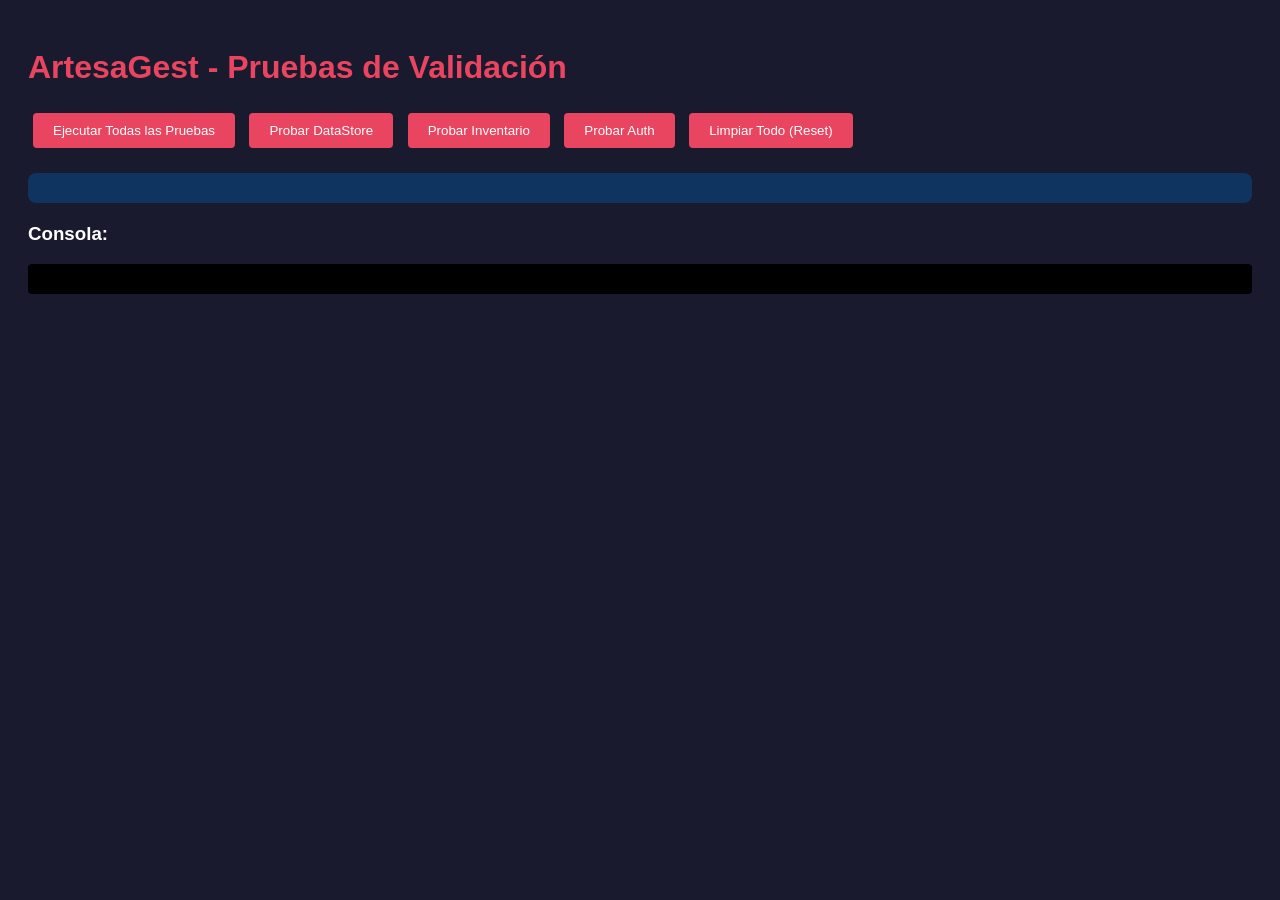
<file: tests.html>
<!DOCTYPE html>
<html lang="es">
<head>
    <meta charset="UTF-8">
    <meta name="viewport" content="width=device-width, initial-scale=1.0">
    <title>ArtesaGest - Tests</title>
    <style>
        body { font-family: Arial, sans-serif; padding: 20px; background: #1a1a2e; color: #fff; }
        h1 { color: #e94560; }
        .test-section { margin: 20px 0; padding: 15px; background: #16213e; border-radius: 8px; }
        .test-item { padding: 10px; margin: 5px 0; border-radius: 4px; }
        .pass { background: #1b4332; color: #95d5b2; }
        .fail { background: #6d1a1a; color: #ff6b6b; }
        .error { background: #5c3d0e; color: #ffd93d; padding: 10px; margin: 5px 0; border-radius: 4px; font-family: monospace; white-space: pre-wrap; }
        .btn { padding: 10px 20px; background: #e94560; color: #fff; border: none; border-radius: 4px; cursor: pointer; margin: 5px; }
        .btn:hover { background: #c73e54; }
        #summary { font-size: 18px; margin: 20px 0; padding: 15px; background: #0f3460; border-radius: 8px; }
        #console { background: #000; padding: 15px; border-radius: 4px; font-family: monospace; font-size: 12px; max-height: 300px; overflow-y: auto; white-space: pre-wrap; }
    </style>
</head>
<body>
    <h1>ArtesaGest - Pruebas de Validación</h1>
    
    <button class="btn" onclick="runAllTests()">Ejecutar Todas las Pruebas</button>
    <button class="btn" onclick="runDataStoreTests()">Probar DataStore</button>
    <button class="btn" onclick="runInventoryTests()">Probar Inventario</button>
    <button class="btn" onclick="runAuthTests()">Probar Auth</button>
    <button class="btn" onclick="clearAllData()">Limpiar Todo (Reset)</button>
    
    <div id="summary"></div>
    <div id="results"></div>
    
    <h3>Consola:</h3>
    <div id="console"></div>

    <script src="js/data.js"></script>
    <script src="js/auth.js"></script>
    <script>
        var testResults = [];
        var consoleLog = [];
        
        function log(msg) {
            consoleLog.push(msg);
            document.getElementById('console').textContent = consoleLog.join('\n');
            console.log(msg);
        }
        
        function assert(condition, testName, details) {
            var result = { name: testName, pass: condition, details: details || '' };
            testResults.push(result);
            return condition;
        }
        
        function showResults() {
            var passed = 0, failed = 0, errors = 0;
            var html = '';
            
            for (var i = 0; i < testResults.length; i++) {
                var r = testResults[i];
                var cls = r.pass ? 'pass' : 'fail';
                if (r.details) {
                    html += '<div class="test-item ' + cls + '">' + (r.pass ? '✓' : '✗') + ' ' + r.name + '</div>';
                    html += '<div class="error">' + r.details + '</div>';
                } else {
                    html += '<div class="test-item ' + cls + '">' + (r.pass ? '✓' : '✗') + ' ' + r.name + '</div>';
                }
                if (r.pass) passed++; else failed++;
            }
            
            document.getElementById('results').innerHTML = html;
            document.getElementById('summary').innerHTML = 
                '<b>Total:</b> ' + testResults.length + ' | <b>Pasan:</b> ' + passed + ' | <b>Fallas:</b> ' + failed;
        }
        
        function clearAllData() {
            if (confirm('¿Limpiar TODOS los datos? Esto borrara inventario, ventas, etc.')) {
                localStorage.clear();
                DataStore.init();
                log('Datos limpiados y reinicializados');
                testResults = [];
                showResults();
            }
        }
        
        // ==================== DATASTORE TESTS ====================
        function runDataStoreTests() {
            testResults = [];
            log('\n=== DATASTORE TESTS ===');
            
            // Test 1: DataStore existe
            assert(typeof DataStore !== 'undefined', 'DataStore esta definido');
            
            // Test 2: Inicializacion
            DataStore.init();
            var users = DataStore.getJSON(DataStore.USERS_KEY);
            assert(users.length >= 2, 'Usuarios inicializados', 'Cantidad: ' + users.length);
            
            // Test 3: Login exitoso
            var loginResult = DataStore.login('admin', '123456');
            assert(loginResult === true, 'Login admin exitoso');
            
            // Test 4: Login fallido
            var loginFail = DataStore.login('admin', 'wrong');
            assert(loginFail === false, 'Login con password incorrecto falla');
            
            // Test 5: GetUser
            var user = DataStore.getUser();
            assert(user !== null, 'GetUser retorna usuario', 'Usuario: ' + (user ? user.username : 'null'));
            assert(user && user.username === 'admin', 'Usuario es admin');
            
            // Test 6: Inventario vacio inicial
            var inv = DataStore.getInventario();
            assert(Array.isArray(inv), 'Inventario es array', 'Length: ' + inv.length);
            
            // Test 7: Guardar en Inventario
            var testItem = { id: 1, codigo: 'TEST001', nombre: 'Test Product', categoria: 'Test', stock: 10, stockMinimo: 5, precioUnitario: 100 };
            DataStore.setInventario([testItem]);
            var retrieved = DataStore.getInventario();
            assert(retrieved.length === 1, 'Item guardado en inventario');
            assert(retrieved[0].codigo === 'TEST001', 'Item recuperado correctamente', 'Codigo: ' + retrieved[0].codigo);
            
            // Test 8: Agregar otro item
            var testItem2 = { id: 2, codigo: 'TEST002', nombre: 'Test Product 2', categoria: 'Test', stock: 20, stockMinimo: 5, precioUnitario: 200 };
            var items = DataStore.getInventario();
            items.push(testItem2);
            DataStore.setInventario(items);
            var retrieved2 = DataStore.getInventario();
            assert(retrieved2.length === 2, 'Segundo item agregado', 'Total: ' + retrieved2.length);
            
            // Test 9: Actualizar item
            for (var i = 0; i < retrieved2.length; i++) {
                if (retrieved2[i].id === 1) {
                    retrieved2[i].stock = 99;
                    break;
                }
            }
            DataStore.setInventario(retrieved2);
            var updated = DataStore.getInventario();
            var stockUpdated = false;
            for (var j = 0; j < updated.length; j++) {
                if (updated[j].id === 1 && updated[j].stock === 99) {
                    stockUpdated = true;
                    break;
                }
            }
            assert(stockUpdated, 'Item actualizado correctamente');
            
            // Test 10: Eliminar item
            var filtered = [];
            for (var k = 0; k < updated.length; k++) {
                if (updated[k].id !== 1) {
                    filtered.push(updated[k]);
                }
            }
            DataStore.setInventario(filtered);
            var afterDelete = DataStore.getInventario();
            assert(afterDelete.length === 1, 'Item eliminado', 'Restantes: ' + afterDelete.length);
            
            showResults();
            log('DataStore tests completados');
        }
        
        // ==================== INVENTORY TESTS ====================
        function runInventoryTests() {
            testResults = [];
            log('\n=== INVENTORY TESTS ===');
            
            // Limpiar y preparar
            DataStore.init();
            DataStore.setInventario([]);
            
            // Simular Inventario
            var Inventario = {
                items: [],
                saveData: function() {
                    DataStore.setInventario(this.items);
                }
            };
            
            // Test 1: Inventario vacio
            Inventario.items = DataStore.getInventario();
            assert(Inventario.items.length === 0, 'Inventario vacio al inicio');
            
            // Test 2: Agregar producto
            var maxId = 0;
            for (var i = 0; i < Inventario.items.length; i++) {
                if (Inventario.items[i].id > maxId) maxId = Inventario.items[i].id;
            }
            Inventario.items.push({
                id: maxId + 1,
                codigo: 'PROD001',
                nombre: 'Producto de Prueba',
                categoria: 'Productos Terminados',
                stock: 15,
                stockMinimo: 5,
                precioUnitario: 1500
            });
            Inventario.saveData();
            assert(Inventario.items.length === 1, 'Producto agregado', 'Total: ' + Inventario.items.length);
            
            // Test 3: Producto en localStorage
            var fromStorage = DataStore.getInventario();
            assert(fromStorage.length === 1, 'Producto persiste en localStorage');
            assert(fromStorage[0].nombre === 'Producto de Prueba', 'Datos correctos');
            
            // Test 4: Editar producto
            for (var j = 0; j < Inventario.items.length; j++) {
                if (Inventario.items[j].id === 1) {
                    Inventario.items[j].stock = 25;
                    Inventario.items[j].precioUnitario = 2000;
                    break;
                }
            }
            Inventario.saveData();
            var edited = DataStore.getInventario();
            var editOk = false;
            for (var k = 0; k < edited.length; k++) {
                if (edited[k].id === 1 && edited[k].stock === 25 && edited[k].precioUnitario === 2000) {
                    editOk = true;
                    break;
                }
            }
            assert(editOk, 'Producto editado correctamente');
            
            // Test 5: Eliminar producto
            var newItems = [];
            for (var m = 0; m < Inventario.items.length; m++) {
                if (Inventario.items[m].id !== 1) {
                    newItems.push(Inventario.items[m]);
                }
            }
            Inventario.items = newItems;
            Inventario.saveData();
            assert(Inventario.items.length === 0, 'Producto eliminado');
            
            // Test 6: Múltiples productos
            for (var n = 0; n < 3; n++) {
                var currentMax = 0;
                for (var p = 0; p < Inventario.items.length; p++) {
                    if (Inventario.items[p].id > currentMax) currentMax = Inventario.items[p].id;
                }
                Inventario.items.push({
                    id: currentMax + 1,
                    codigo: 'PROD00' + (n + 1),
                    nombre: 'Producto ' + (n + 1),
                    categoria: 'Test',
                    stock: 10,
                    stockMinimo: 5,
                    precioUnitario: 100
                });
            }
            Inventario.saveData();
            assert(Inventario.items.length === 3, 'Multiple productos', 'Total: ' + Inventario.items.length);
            
            showResults();
            log('Inventory tests completados');
        }
        
        // ==================== AUTH TESTS ====================
        function runAuthTests() {
            testResults = [];
            log('\n=== AUTH TESTS ===');
            
            // Test 1: Auth existe
            assert(typeof Auth !== 'undefined', 'Auth esta definido');
            
            // Test 2: requireAuth sin usuario
            localStorage.removeItem(DataStore.USER_KEY);
            var userBefore = DataStore.getUser();
            assert(userBefore === null, 'Sin usuario logueado');
            
            // Test 3: Login y getUser
            DataStore.login('artesano', '123456');
            var userAfter = DataStore.getUser();
            assert(userAfter !== null, 'Usuario logueado');
            assert(userAfter.username === 'artesano', 'Usuario correcto');
            assert(userAfter.rol === 'artesano', 'Rol correcto');
            
            // Test 4: Logout
            DataStore.logout();
            var afterLogout = DataStore.getUser();
            assert(afterLogout === null, 'Logout exitoso');
            
            // Test 5: showNotification existe
            assert(typeof showNotification === 'function', 'showNotification existe');
            
            showResults();
            log('Auth tests completados');
        }
        
        function runAllTests() {
            consoleLog = [];
            testResults = [];
            log('=== EJECUTANDO TODAS LAS PRUEBAS ===\n');
            runDataStoreTests();
            runInventoryTests();
            runAuthTests();
            log('\n=== TODAS LAS PRUEBAS COMPLETADAS ===');
            log('Total tests: ' + testResults.length);
            var passed = 0, failed = 0;
            for (var i = 0; i < testResults.length; i++) {
                if (testResults[i].pass) passed++; else failed++;
            }
            log('Pasan: ' + passed + ' | Fallas: ' + failed);
        }
    </script>
</body>
</html>
</file>
<file: css/styles.css>
:root {
    --primary: #2c3e50;
    --secondary: #34495e;
    --accent: #e67e22;
    --success: #27ae60;
    --danger: #e74c3c;
    --warning: #f39c12;
    --info: #3498db;
    --light: #ecf0f1;
    --dark: #2c3e50;
    --text-muted: #7f8c8d;
    --border-radius: 8px;
    --shadow: 0 2px 10px rgba(0,0,0,0.1);
    --transition: all 0.3s ease;
}

* {
    margin: 0;
    padding: 0;
    box-sizing: border-box;
}

body {
    font-family: 'Segoe UI', Tahoma, Geneva, Verdana, sans-serif;
    background-color: #f5f6fa;
    color: var(--dark);
    line-height: 1.6;
}

a {
    text-decoration: none;
    color: inherit;
}

.container {
    max-width: 1200px;
    margin: 0 auto;
    padding: 0 20px;
}

.grid {
    display: grid;
    gap: 20px;
}

.grid-2 { grid-template-columns: repeat(2, 1fr); }
.grid-3 { grid-template-columns: repeat(3, 1fr); }
.grid-4 { grid-template-columns: repeat(4, 1fr); }

@media (max-width: 768px) {
    .grid-2, .grid-3, .grid-4 {
        grid-template-columns: 1fr;
    }
}
</file>
<file: css/components.css>
.btn {
    display: inline-flex;
    align-items: center;
    justify-content: center;
    gap: 8px;
    padding: 10px 20px;
    border: none;
    border-radius: var(--border-radius);
    font-size: 1rem;
    cursor: pointer;
    transition: var(--transition);
}

.btn:hover {
    transform: translateY(-2px);
    box-shadow: var(--shadow);
}

.btn-primary {
    background: var(--primary);
    color: white;
}

.btn-secondary {
    background: var(--secondary);
    color: white;
}

.btn-success {
    background: var(--success);
    color: white;
}

.btn-danger {
    background: var(--danger);
    color: white;
}

.btn-warning {
    background: var(--warning);
    color: white;
}

.btn-sm {
    padding: 6px 12px;
    font-size: 0.875rem;
}

.btn-block {
    width: 100%;
}

.card {
    background: white;
    border-radius: var(--border-radius);
    box-shadow: var(--shadow);
    overflow: hidden;
}

.card-header {
    padding: 15px 20px;
    background: var(--light);
    border-bottom: 1px solid #ddd;
}

.card-body {
    padding: 20px;
}

.stat-card {
    background: white;
    padding: 25px;
    border-radius: var(--border-radius);
    box-shadow: var(--shadow);
    position: relative;
    overflow: hidden;
}

.stat-card::before {
    content: '';
    position: absolute;
    top: 0;
    left: 0;
    width: 4px;
    height: 100%;
}

.stat-card.primary::before { background: var(--primary); }
.stat-card.success::before { background: var(--success); }
.stat-card.warning::before { background: var(--warning); }
.stat-card.danger::before { background: var(--danger); }

.stat-card h3 {
    color: var(--text-muted);
    font-size: 0.9rem;
    margin-bottom: 10px;
}

.stat-card .value {
    font-size: 2rem;
    font-weight: bold;
    color: var(--primary);
}

.stat-card.success .value { color: var(--success); }
.stat-card.warning .value { color: var(--warning); }
.stat-card.danger .value { color: var(--danger); }

.form-group {
    margin-bottom: 20px;
}

.form-group label {
    display: block;
    margin-bottom: 8px;
    font-weight: 500;
    color: var(--dark);
}

.form-control {
    width: 100%;
    padding: 12px 15px;
    border: 1px solid #ddd;
    border-radius: var(--border-radius);
    font-size: 1rem;
    transition: var(--transition);
}

.form-control:focus {
    outline: none;
    border-color: var(--accent);
    box-shadow: 0 0 0 3px rgba(230,126,34,0.1);
}

select.form-control {
    appearance: none;
    background-image: url("data:image/svg+xml,%3Csvg xmlns='http://www.w3.org/2000/svg' width='12' height='12' viewBox='0 0 12 12'%3E%3Cpath fill='%23333' d='M6 9L1 4h10z'/%3E%3C/svg%3E");
    background-repeat: no-repeat;
    background-position: right 15px center;
    padding-right: 40px;
}

.table-container {
    overflow-x: auto;
}

table {
    width: 100%;
    border-collapse: collapse;
    background: white;
}

table th,
table td {
    padding: 12px 15px;
    text-align: left;
    border-bottom: 1px solid #eee;
}

table th {
    background: var(--light);
    font-weight: 600;
    color: var(--dark);
}

table tbody tr:hover {
    background: #f8f9fa;
}

table tbody tr:last-child td {
    border-bottom: none;
}

.actions {
    display: flex;
    gap: 8px;
}

.alert {
    padding: 15px 20px;
    border-radius: var(--border-radius);
    margin-bottom: 20px;
}

.alert-warning {
    background: #fff3cd;
    border: 1px solid #ffc107;
    color: #856404;
}

.alert-danger {
    background: #f8d7da;
    border: 1px solid #f5c6cb;
    color: #721c24;
}

.alert-success {
    background: #d4edda;
    border: 1px solid #28a745;
    color: #155724;
}

.badge {
    display: inline-block;
    padding: 4px 10px;
    border-radius: 20px;
    font-size: 0.8rem;
    font-weight: 600;
}

.badge-pending { background: #fff3cd; color: #856404; }
.badge-in-progress { background: #cce5ff; color: #004085; }
.badge-completed { background: #d4edda; color: #155724; }

.search-box {
    position: relative;
    margin-bottom: 20px;
}

.search-box input {
    width: 100%;
    padding: 12px 15px 12px 45px;
    border: 1px solid #ddd;
    border-radius: var(--border-radius);
}

.search-box i {
    position: absolute;
    left: 15px;
    top: 50%;
    transform: translateY(-50%);
    color: var(--text-muted);
}

.empty-state {
    text-align: center;
    padding: 40px;
    color: var(--text-muted);
}

.empty-state i {
    font-size: 3rem;
    margin-bottom: 15px;
    opacity: 0.3;
}
</file>
<file: css/login.css>
:root {
    --primary: #b4afa9;
    --secondary: #333;
    --background: #f4f4f4;
    --text-color: #333;
}
.login-body {
    display: flex;
    justify-content: center;
    align-items: center;
    height: 100vh;
    background: linear-gradient(135deg, #f8f3ef 0%, #333 100%);
}

.login-container {
    background: white;
    padding: 40px;
    border-radius: 12px;
    width: 100%;
    max-width: 400px;
    box-shadow: 0 10px 25px rgba(0, 0, 0, 0.3);
}

.brand {
    text-align: center;
    margin-bottom: 30px;
}

.brand h1 {
    margin: 0;
    font-size: 2rem;
}

.brand p {
    color: #666;
    margin-top: 5px;
}

.form-group {
    margin-bottom: 20px;
}

.form-group label {
    display: block;
    margin-bottom: 8px;
    font-weight: bold;
}



.btn-primary {
    width: 100%;
    padding: 15px;
    font-size: 1rem;
    background-color: var(--primary);
}

button {
    padding: 8px 12px;
    cursor: pointer;
    background-color: var(--primary);
    color: white;
    border: none;
    border-radius: 4px;
}
</file>
<file: ArtesaGest/style.css>
:root {
    --primary: #2c3e50;
    --accent: #e67e22;
    --bg: #f4f7f6;
}

body {
    font-family: 'Segoe UI', sans-serif;
    margin: 0;
    display: flex;
    background-color: var(--bg);
}

.container {
    display: flex;
    width: 100%;
    min-height: 100vh;
}

.sidebar {
    width: 250px;
    background: var(--primary);
    color: white;
    padding: 20px;
}

.sidebar ul {
    list-style: none;
    padding: 0;
}

.sidebar li a {
    color: white;
    text-decoration: none;
    display: block;
    padding: 10px 0;
    border-bottom: 1px solid #34495e;
}

.content {
    flex: 1;
    padding: 40px;
}

.card {
    background: white;
    padding: 20px;
    border-radius: 8px;
    box-shadow: 0 2px 5px rgba(0,0,0,0.1);
}

.btn-primary {
    background: var(--accent);
    color: white;
    border: none;
    padding: 10px 20px;
    border-radius: 4px;
    cursor: pointer;
}

table {
    width: 100%;
    margin-top: 20px;
    border-collapse: collapse;
    background: white;
}

th, td {
    padding: 12px;
    text-align: left;
    border-bottom: 1px solid #ddd;
}
</file>
<file: css/layout.css>
.sidebar {
    position: fixed;
    left: 0;
    top: 0;
    width: 250px;
    height: 100vh;
    background: var(--primary);
    color: white;
    padding: 20px 0;
    overflow-y: auto;
    z-index: 100;
}

.sidebar-header {
    padding: 0 20px 20px;
    border-bottom: 1px solid rgba(255,255,255,0.1);
    margin-bottom: 20px;
}

.sidebar-header h1 {
    font-size: 1.5rem;
    color: var(--accent);
}

.sidebar-nav a {
    display: block;
    padding: 12px 20px;
    transition: var(--transition);
    border-left: 3px solid transparent;
}

.sidebar-nav a:hover,
.sidebar-nav a.active {
    background: rgba(255,255,255,0.1);
    border-left-color: var(--accent);
}

.sidebar-nav a i {
    margin-right: 10px;
    width: 20px;
    text-align: center;
}

.main-content {
    margin-left: 250px;
    min-height: 100vh;
}

.header {
    background: white;
    padding: 15px 30px;
    box-shadow: var(--shadow);
    display: flex;
    justify-content: space-between;
    align-items: center;
    position: sticky;
    top: 0;
    z-index: 90;
}

.header h2 {
    font-size: 1.5rem;
}

.header-right {
    display: flex;
    align-items: center;
    gap: 20px;
}

.header-right span {
    font-weight: 500;
}

.content {
    padding: 30px;
}

.page-header {
    margin-bottom: 30px;
    display: flex;
    justify-content: space-between;
    align-items: center;
    flex-wrap: wrap;
    gap: 15px;
}

.page-header h1 {
    font-size: 1.8rem;
    color: var(--primary);
}

@media (max-width: 768px) {
    .sidebar {
        width: 60px;
    }
    .sidebar-nav a span {
        display: none;
    }
    .main-content {
        margin-left: 60px;
    }
}
</file>
<file: css/modal.css>
.modal-overlay {
    position: fixed;
    top: 0;
    left: 0;
    width: 100%;
    height: 100%;
    background: rgba(0,0,0,0.5);
    display: flex;
    justify-content: center;
    align-items: center;
    z-index: 1000;
    opacity: 0;
    visibility: hidden;
    transition: var(--transition);
}

.modal-overlay.active {
    opacity: 1;
    visibility: visible;
}

.modal {
    background: white;
    border-radius: var(--border-radius);
    width: 90%;
    max-width: 500px;
    max-height: 90vh;
    overflow-y: auto;
    transform: scale(0.9);
    transition: var(--transition);
}

.modal-overlay.active .modal {
    transform: scale(1);
}

.modal-header {
    padding: 20px;
    border-bottom: 1px solid #eee;
    display: flex;
    justify-content: space-between;
    align-items: center;
}

.modal-header h3 {
    font-size: 1.25rem;
}

.modal-close {
    background: none;
    border: none;
    font-size: 1.5rem;
    cursor: pointer;
    color: var(--text-muted);
    transition: var(--transition);
}

.modal-close:hover {
    color: var(--danger);
}

.modal-body {
    padding: 20px;
}

.modal-footer {
    padding: 15px 20px;
    border-top: 1px solid #eee;
    display: flex;
    justify-content: flex-end;
    gap: 10px;
}

.notification {
    position: fixed;
    top: 20px;
    right: 20px;
    padding: 15px 25px;
    border-radius: var(--border-radius);
    background: var(--success);
    color: white;
    box-shadow: var(--shadow);
    z-index: 2000;
    transform: translateX(150%);
    transition: var(--transition);
}

.notification.show {
    transform: translateX(0);
}

.notification.error {
    background: var(--danger);
}
</file>
<file: css/contactos.css>
.contactos-stats {
    display: grid;
    grid-template-columns: repeat(2, 1fr);
    gap: 20px;
    margin-bottom: 30px;
}

@media (max-width: 500px) {
    .contactos-stats {
        grid-template-columns: 1fr;
    }
}

.contactos-filters {
    display: flex;
    gap: 15px;
    margin-bottom: 20px;
    flex-wrap: wrap;
}

.contactos-filters label {
    font-weight: 500;
    white-space: nowrap;
}

.tipo-badge {
    display: inline-block;
    padding: 4px 12px;
    border-radius: 20px;
    font-size: 0.8rem;
    font-weight: 600;
}

.tipo-badge.cliente { background: #d4edda; color: #155724; }
.tipo-badge.proveedor { background: #cce5ff; color: #004085; }
.tipo-badge.empleado { background: #fff3cd; color: #856404; }
.tipo-badge.otro { background: #e2e3e5; color: #383d41; }
</file>
<file: css/inventario.css>
.low-stock-row {
    background-color: rgba(231, 76, 60, 0.1) !important;
}

.low-stock-badge {
    display: inline-flex;
    align-items: center;
    gap: 5px;
    background: rgba(231, 76, 60, 0.1);
    color: var(--danger);
    padding: 3px 10px;
    border-radius: 12px;
    font-size: 0.85rem;
}

.form-grid {
    display: grid;
    grid-template-columns: repeat(2, 1fr);
    gap: 15px;
}

@media (max-width: 500px) {
    .form-grid {
        grid-template-columns: 1fr;
    }
}

.ai-consulta-section {
    background: var(--card-bg);
    border: 1px solid var(--border-color);
    border-radius: var(--radius);
    margin-bottom: 20px;
    overflow: hidden;
}

.ai-header {
    display: flex;
    justify-content: space-between;
    align-items: center;
    padding: 15px 20px;
    background: linear-gradient(135deg, var(--primary) 0%, #2980b9 100%);
    color: white;
}

.ai-header h3 {
    margin: 0;
    font-size: 1.1rem;
    display: flex;
    align-items: center;
    gap: 10px;
}

.btn-toggle {
    background: rgba(255,255,255,0.2);
    border: none;
    color: white;
    padding: 5px 10px;
    border-radius: 5px;
    cursor: pointer;
}

.btn-toggle:hover {
    background: rgba(255,255,255,0.3);
}

.ai-content {
    padding: 20px;
}

.ai-api-key {
    display: flex;
    align-items: center;
    gap: 10px;
    flex-wrap: wrap;
    margin-bottom: 15px;
    padding: 10px;
    background: var(--bg-secondary);
    border-radius: var(--radius);
}

.ai-api-key label {
    font-weight: 600;
    display: flex;
    align-items: center;
    gap: 5px;
}

.ai-api-key input {
    padding: 8px 12px;
    border: 1px solid var(--border-color);
    border-radius: var(--radius);
    background: var(--input-bg);
    color: var(--text-color);
}

.key-status {
    font-size: 0.85rem;
    color: var(--success);
}

.key-status.error {
    color: var(--danger);
}

.ai-input-area {
    display: flex;
    gap: 10px;
    margin-bottom: 15px;
}

.ai-input-area textarea {
    flex: 1;
    padding: 12px;
    border: 1px solid var(--border-color);
    border-radius: var(--radius);
    background: var(--input-bg);
    color: var(--text-color);
    resize: vertical;
    min-height: 80px;
    font-family: inherit;
}

.ai-input-area textarea:focus {
    outline: none;
    border-color: var(--primary);
}

.ai-loader {
    text-align: center;
    padding: 20px;
    color: var(--primary);
    font-size: 1rem;
}

.ai-output {
    background: var(--bg-secondary);
    border-radius: var(--radius);
    padding: 15px;
    margin-top: 15px;
}

.ai-output h4 {
    margin: 0 0 10px 0;
    color: var(--primary);
    display: flex;
    align-items: center;
    gap: 8px;
}

.ai-output #aiRespuestaTexto {
    line-height: 1.6;
    white-space: pre-wrap;
}

.ai-output #aiRespuestaTexto ul {
    margin: 10px 0;
    padding-left: 20px;
}

.ai-output #aiRespuestaTexto li {
    margin-bottom: 5px;
}
</file>
<file: css/pos.css>
.pos-layout {
    display: grid;
    grid-template-columns: 2fr 1fr;
    gap: 20px;
}

@media (max-width: 900px) {
    .pos-layout {
        grid-template-columns: 1fr;
    }
}

.pos-products {
    display: grid;
    grid-template-columns: repeat(auto-fill, minmax(140px, 1fr));
    gap: 15px;
}

.pos-product {
    background: white;
    padding: 15px;
    border-radius: var(--border-radius);
    text-align: center;
    cursor: pointer;
    transition: var(--transition);
    border: 2px solid transparent;
}

.pos-product:hover {
    border-color: var(--accent);
    transform: translateY(-3px);
    box-shadow: 0 5px 15px rgba(0,0,0,0.1);
}

.pos-product .name {
    font-weight: 600;
    margin-bottom: 5px;
}

.pos-product .price {
    color: var(--accent);
    font-weight: bold;
}

.pos-product .stock {
    font-size: 0.8rem;
    color: var(--text-muted);
    margin-top: 5px;
}

.pos-cart {
    background: white;
    padding: 20px;
    border-radius: var(--border-radius);
    box-shadow: var(--shadow);
    position: sticky;
    top: 100px;
}

.pos-cart-items {
    max-height: 250px;
    overflow-y: auto;
    margin-bottom: 15px;
    border-bottom: 1px solid #eee;
    padding-bottom: 15px;
}

.pos-cart-item {
    display: flex;
    justify-content: space-between;
    align-items: center;
    padding: 10px 0;
    border-bottom: 1px dashed #eee;
}

.pos-cart-item:last-child {
    border-bottom: none;
}

.pos-cart-item-info small {
    color: var(--text-muted);
}

.pos-cart-item-actions {
    display: flex;
    align-items: center;
    gap: 8px;
}

.pos-cart-item-actions button {
    width: 28px;
    height: 28px;
    border: none;
    border-radius: 50%;
    color: white;
    cursor: pointer;
    display: flex;
    align-items: center;
    justify-content: center;
    transition: var(--transition);
}

.pos-cart-item-actions button:hover {
    transform: scale(1.1);
}

.pos-cart-item-actions .qty-btn {
    background: var(--secondary);
}

.pos-cart-item-actions .remove-btn {
    background: var(--danger);
}

.pos-total {
    display: flex;
    justify-content: space-between;
    font-size: 1.5rem;
    font-weight: bold;
    padding: 15px 0;
    border-top: 2px solid var(--accent);
    margin-top: 10px;
}

.pos-total span:last-child {
    color: var(--accent);
}

.pos-cambio {
    display: flex;
    justify-content: space-between;
    padding: 10px 0;
    font-weight: 600;
    color: var(--success);
}

.pos-empty {
    text-align: center;
    padding: 40px 20px;
    color: var(--text-muted);
}

.pos-empty i {
    font-size: 3rem;
    margin-bottom: 10px;
    opacity: 0.3;
}

.venta-success {
    text-align: center;
}

.venta-success i {
    font-size: 5rem;
    color: var(--success);
    margin-bottom: 20px;
}

.venta-success h2 {
    color: var(--success);
    margin-bottom: 15px;
}

.venta-success .total {
    font-size: 2rem;
    font-weight: bold;
    margin: 15px 0;
}

.venta-success .cambio {
    font-size: 1.2rem;
    color: var(--text-muted);
}
</file>
<file: css/produccion.css>
.produccion-stats {
    display: grid;
    grid-template-columns: repeat(4, 1fr);
    gap: 20px;
    margin-bottom: 30px;
}

.produccion-stats .stat-card {
    text-align: center;
    padding: 20px;
}

.produccion-stats .stat-card i {
    font-size: 2rem;
    margin-bottom: 10px;
}

.produccion-stats .stat-card .value {
    font-size: 2.5rem;
}

@media (max-width: 900px) {
    .produccion-stats {
        grid-template-columns: repeat(2, 1fr);
    }
}

@media (max-width: 500px) {
    .produccion-stats {
        grid-template-columns: 1fr;
    }
}

.estado-badge {
    display: inline-block;
    padding: 5px 12px;
    border-radius: 20px;
    font-size: 0.85rem;
    font-weight: 600;
}

.estado-badge.corte { background: #fff3cd; color: #856404; }
.estado-badge.lijado { background: #cce5ff; color: #004085; }
.estado-badge.pintura { background: #d1ecf1; color: #0c5460; }
.estado-badge.terminado { background: #d4edda; color: #155724; }
</file>
